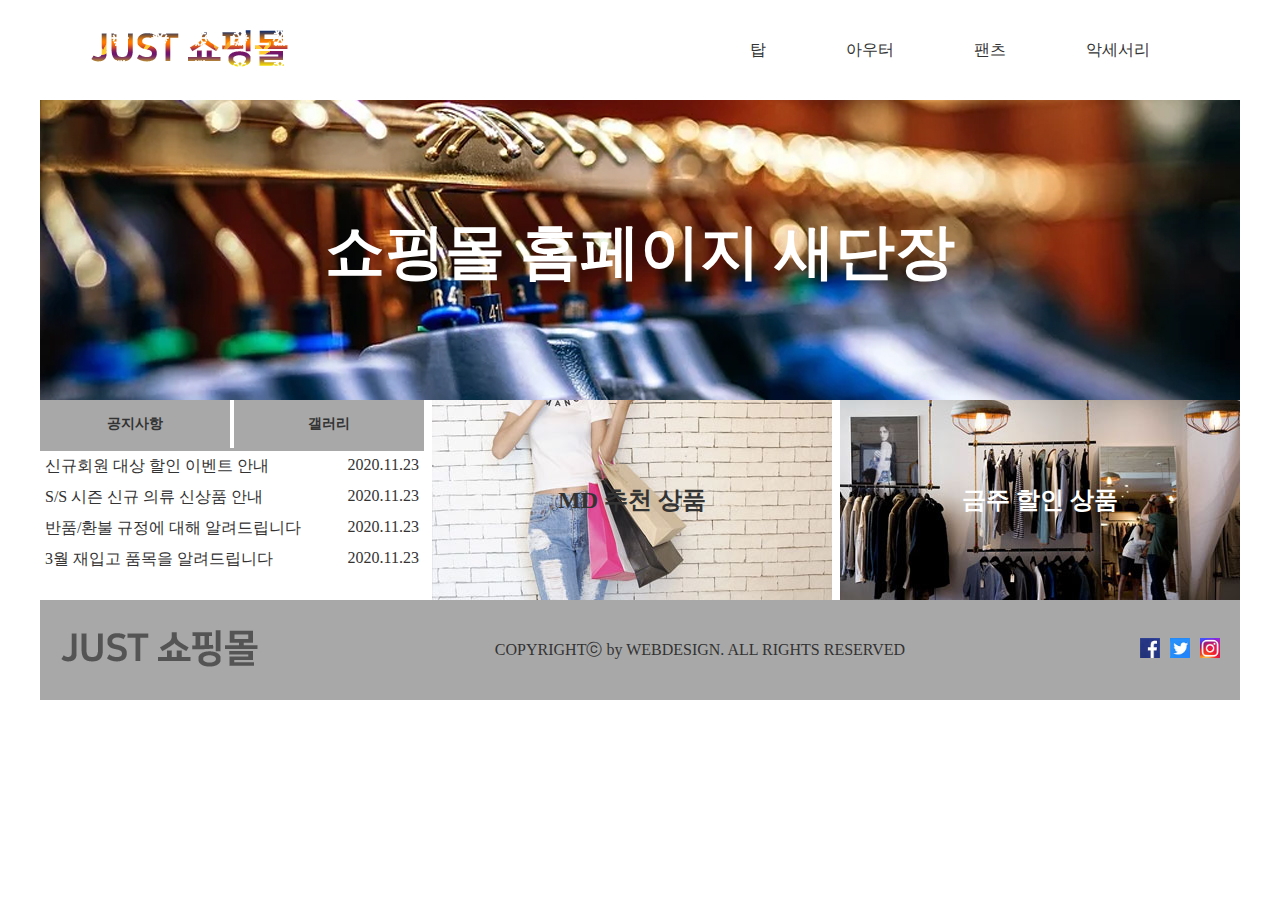
<file: 20231019 A-1/index.html>
<!DOCTYPE html>
<html lang="ko">
<head>
    <meta charset="UTF-8">
    <meta name="viewport" content="width=device-width, initial-scale=1.0">
    <title>just 쇼핑몰</title>
    <link rel="stylesheet" href="./css/style.css">
    <script src="./js/jquery-1.12.4.js"></script>
    <script src="./js/main.js"></script>
</head>

<body>
    <div class="wrap">
        <header class="header">
            <div class="logo"><a href="#"><img src="./images/logo.png" alt=""></a></div>
            <ul class="gnb">
                <li>
                    <a href="#">탑</a>
                    <ul>
                        <li><a href="#">블라우스</a></li>
                        <li><a href="#">티</a></li>
                        <li><a href="#">셔츠</a></li>
                        <li><a href="#">니트</a></li>
                    </ul>
                </li>
                <li>
                    <a href="#">아우터</a>
                    <ul>
                        <li><a href="#">자켓</a></li>
                        <li><a href="#">코트</a></li>
                        <li><a href="#">가디건</a></li>
                        <li><a href="#">머플러</a></li>
                    </ul>
                </li>
                <li>
                    <a href="#">팬츠</a>
                    <ul>
                        <li><a href="#">청바지</a></li>
                        <li><a href="#">짧은바지</a></li>
                        <li><a href="#">긴바지</a></li>
                        <li><a href="#">레깅스</a></li>
                    </ul>
                </li>
                <li>
                    <a href="#">악세서리</a>
                    <ul>
                        <li><a href="#">귀고리</a></li>
                        <li><a href="#">목걸이</a></li>
                        <li><a href="#">반지</a></li>
                        <li><a href="#">팔찌</a></li>
                    </ul>
                </li>
            </ul>
        </header>
        <!-- header -->

        <article class="slider">
            <div class="slides">
                <div class="slide">
                    <img src="./images/img1.jpg" alt="슬라이드1">
                    <p>쇼핑몰 홈페이지 새단장</p>
                </div>
                <div class="slide">
                    <img src="./images/img2.jpg" alt="슬라이드1">
                    <p>이달의 쇼핑 이벤트</p>
                </div>
                <div class="slide">
                    <img src="./images/img3.jpg" alt="슬라이드1">
                    <p> 장바구니 할인 이벤트</p>
                </div>
            </div>
        </article>
        <!-- article -->

        <main class="contents">
            <div class="content">
                <div class="board">
                    <div class="titles">
                        <h2>공지사항</h2>
                        <h2>갤러리</h2>
                    </div>
                    <div class="items">
                        <ul class="item1">
                            <li class="show_modal"><a href="#">신규회원 대상 할인 이벤트 안내<span>2020.11.23</span></a></li>
                            <li><a href="#">S/S 시즌 신규 의류 신상품 안내<span>2020.11.23</span></a></li>
                            <li><a href="#">반품/환불 규정에 대해 알려드립니다<span>2020.11.23</span></a></li>
                            <li><a href="#">3월 재입고 품목을 알려드립니다<span>2020.11.23</span></a></li>
                        </ul>
                        <ul class="item2">
                            <li><img src="./images/gallery 이미지/icon1.jpg" alt="갤러리 이미지1"></li>
                            <li><img src="./images/gallery 이미지/icon2.jpg" alt="갤러리 이미지2"></li>
                            <li><img src="./images/gallery 이미지/icon3.jpg" alt="갤러리 이미지3"></li>
                        </ul>
                    </div>
                </div>

                <div class="banner">
                    <img src="./images/배너 이미지/banner.jpg" alt="banner img">
                    <h2>MD 추천 상품</h2>
                </div>

                <div class="direct">
                    <img src="./images/바로가기 이미지/direct.jpg" alt="direct img">
                    <h2>금주 할인 상품</h2>
                </div>
               
            </div>
        </main>
        <!-- main -->

        <footer class="footer">
            <div class="f_logo"><a href="#"><img src="./images/footerLogo.png" alt="f_logo"></a></div>
            <p>COPYRIGHTⓒ by WEBDESIGN. ALL RIGHTS RESERVED</p>
            <ul class="sns">
                <li><a href="#"><img src="./images/sns1.jpg" alt="sns1"></a></li>
                <li><a href="#"><img src="./images/sns2.jpg" alt="sns2"></a></li>
                <li><a href="#"><img src="./images/sns3.jpg" alt="sns3"></a></li>
            </ul>
        </footer>
    </div>

    <div class="modal">
        <h2>신규회원 대상 이벤트 안내</h2>
        <p>즐거운 쇼핑 환경을 위해 항상 노력하는 JUST 쇼핑몰입니다. 고객님들께 한 단계 더 나아가 보답하는 ON쇼핑몰이 되고자신규회원 대상 10% 할인 이벤트를 실시하고 있습니다. 웹과 모바일에서 모두 이용 가능하며, 수준 높은 서비스를 위해 앞으로도 꾸준히 노력할 것을 약속드립니다.</p>
        <button class="close">닫기</button>
    </div>
</body>


</html>
</file>
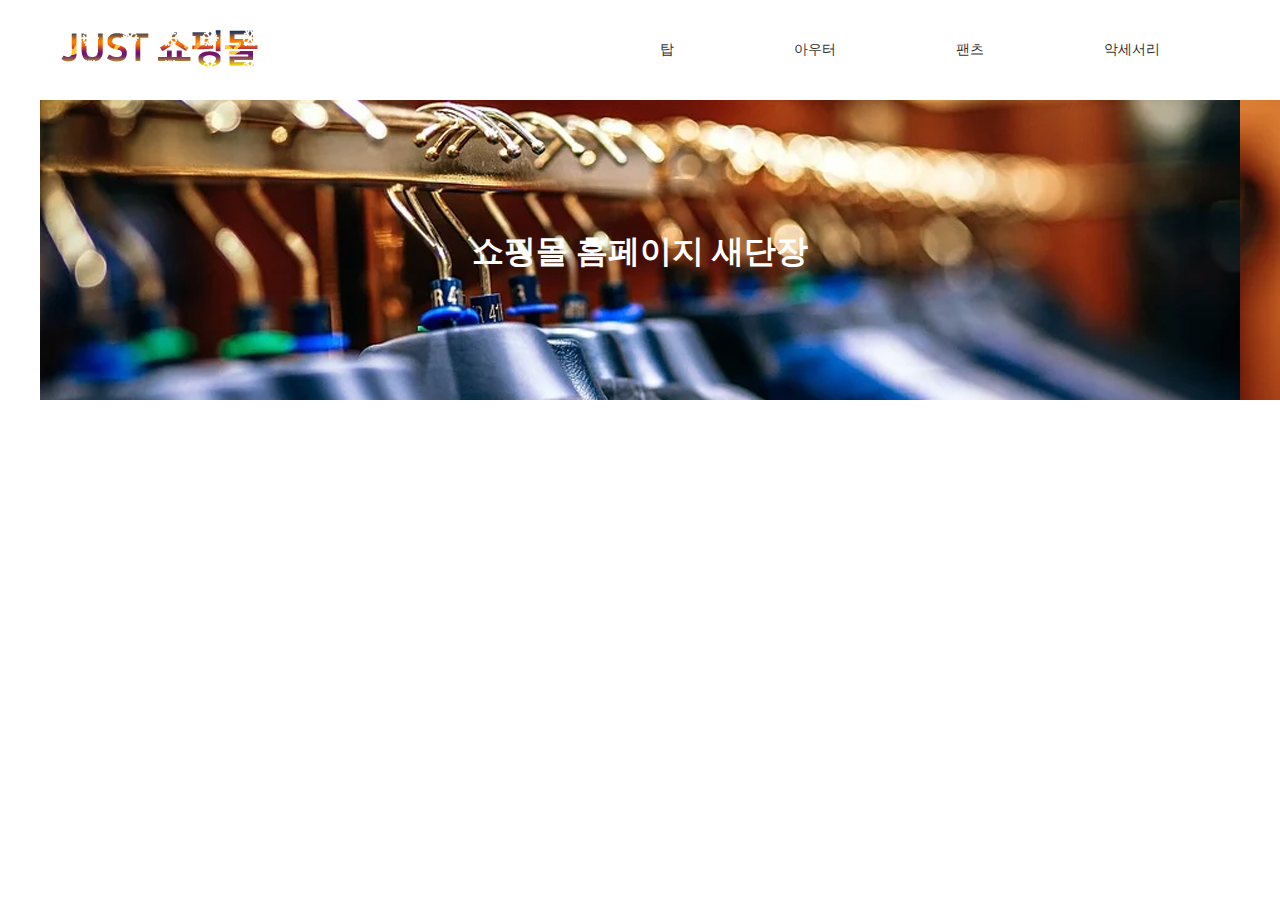
<file: 20231020 A-2/index.html>
<!DOCTYPE html>
<html lang="ko">
<head>
    <meta charset="UTF-8">
    <meta name="viewport" content="width=device-width, initial-scale=1.0">
    <title>Just 쇼핑몰</title>
    <link rel="stylesheet" href="./css/style.css">
    <script src="./js/jquery-1.12.4.js"></script>
    <script src="./js/main.js"></script>
</head>

<body>
    <div class="wrap">
        <header class="header">
            <div class="logo"><img src="./images/logo.png" alt="로고"></div>
            <ul class="gnb">
                <li>
                    <a href="#">탑</a>
                    <ul class="sub">
                        <li><a href="#">블라우스</a></li>
                        <li><a href="#">티</a></li>
                        <li><a href="#">셔츠</a></li>
                        <li><a href="#">니트</a></li>
                    </ul>
                </li>
                <li>
                    <a href="#">아우터</a>
                    <ul class="sub">
                        <li><a href="#">자켓</a></li>
                        <li><a href="#">코트</a></li>
                        <li><a href="#">가디건</a></li>
                        <li><a href="#">머플러</a></li>
                    </ul>
                </li>
                <li>
                    <a href="#">팬츠</a>
                    <ul class="sub">
                        <li><a href="#">청바지</a></li>
                        <li><a href="#">짧은바지</a></li>
                        <li><a href="#">긴바지</a></li>
                        <li><a href="#">레깅스</a></li>
                    </ul class="sub">
                </li>
                <li>
                    <a href="#">악세서리</a>
                    <ul class="sub">
                        <li><a href="#">귀고리</a></li>
                        <li><a href="#">목걸이</a></li>
                        <li><a href="#">반지</a></li>
                        <li><a href="#">팔찌</a></li>
                    </ul>
                </li>
            </ul>
        </header>
        <!-- header -->

        <article class="slider">
            <div class="slides">
                <div class="slide">
                    <img src="./images/img1.jpg" alt="슬라이드1">
                    <h2>쇼핑몰 홈페이지 새단장</h2>
                </div>

                <div class="slide">
                    <img src="./images/img2.jpg" alt="슬라이드2">
                    <h2>이달의 쇼핑 이벤트</h2>  
                </div>

                <div class="slide">
                    <img src="./images/img3.jpg" alt="슬라이드3">
                    <h2>장바구니 할인 이벤트</h2>
                </div>
            </div>
        </article>

        <main class="contents"></main>

        <footer class="footer"></footer>
    </div>
</body>
</html>
</file>
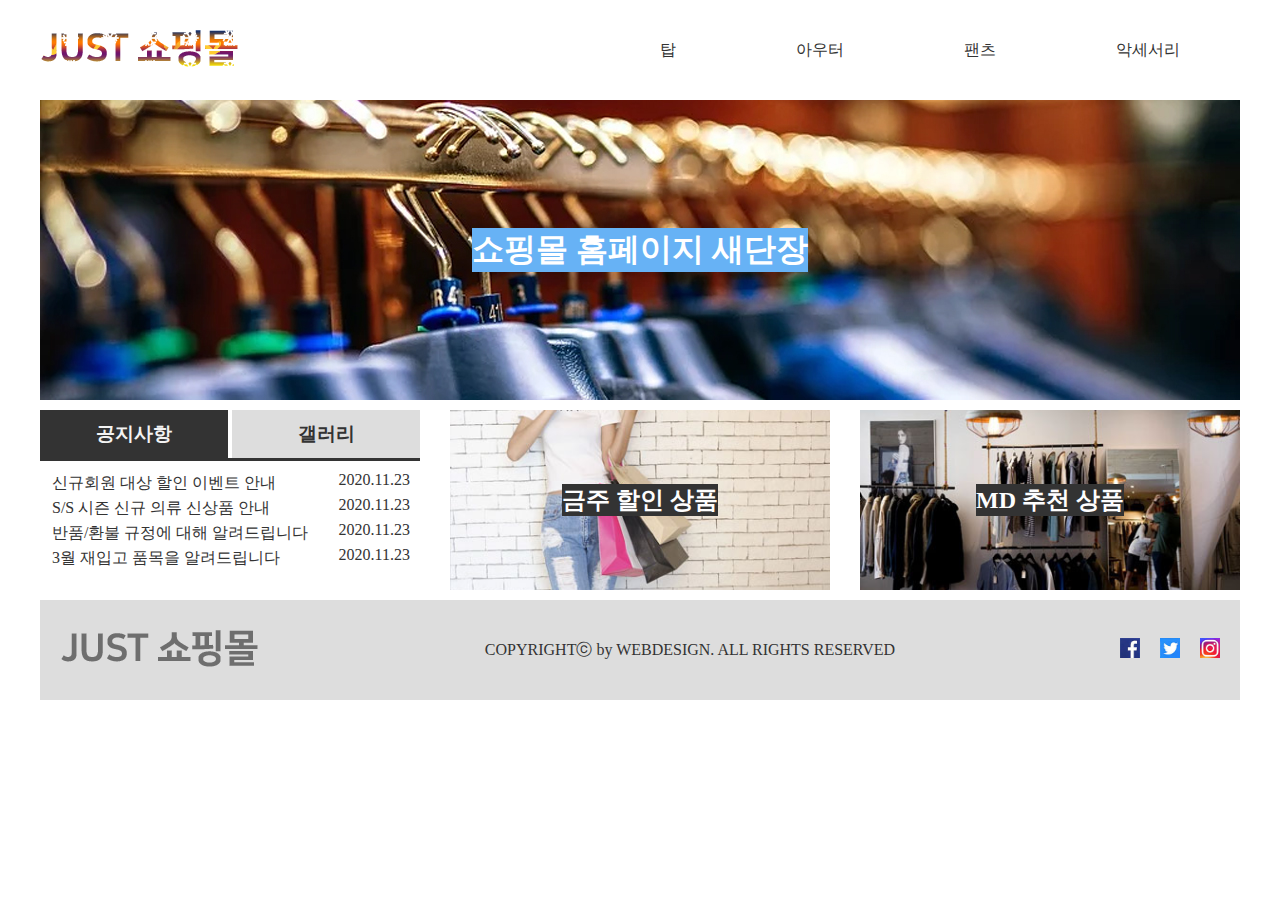
<file: 20231023 A-1/index.html>
<!DOCTYPE html>
<html lang="ko">
<head>
    <meta charset="UTF-8">
    <meta name="viewport" content="width=device-width, initial-scale=1.0">
    <title>Just 쇼핑몰_20231023</title>
    <link rel="stylesheet" href="./style.css">
    <script src="./js/jquery-1.12.4.js"></script>
    <script src="./js/main.js"></script>
</head>
<body>
    <div class="wrap">
        <header class="header">
            <div class="logo"><a href="#"><img src="./images/logo.png" alt="logo"></a></div>
            <ul class="gnb">
                <li>
                    <a href="#">탑</a>
                    <ul class="sub">
                        <li><a href="#">블라우스</a></li>
                        <li><a href="#">티</a></li>
                        <li><a href="#">셔츠</a></li>
                        <li><a href="#">니트</a></li>
                    </ul>
                </li>
                <li>
                    <a href="#">아우터</a>
                    <ul class="sub">
                        <li><a href="#">자켓</a></li>
                        <li><a href="#">코트</a></li>
                        <li><a href="#">가디건</a></li>
                        <li><a href="#">머플러</a></li>
                    </ul>
                </li>
                <li>
                    <a href="#">팬츠</a>
                    <ul class="sub"> 
                        <li><a href="#">청바지</a></li>
                        <li><a href="#">짧은바지</a></li>
                        <li><a href="#">긴바지</a></li>
                        <li><a href="#">레깅스</a></li>
                    </ul>
                </li>
                <li>
                    <a href="#">악세서리</a>
                    <ul class="sub">
                        <li><a href="#">귀고리</a></li>
                        <li><a href="#">목걸이</a></li>
                        <li><a href="#">반지</a></li>
                        <li><a href="#">팔찌</a></li>
                    </ul>
                </li>
            </ul>
        </header>
        <!-- header -->

        <article class="slider">
            <ul class="slides">
                <li class="slide">
                    <img src="./images/[Slide]/img1.jpg" alt="슬라이드1">
                    <p>쇼핑몰 홈페이지 새단장</p>
                </li>
                <li class="slide">
                    <img src="./images/[Slide]/img2.jpg" alt="슬라이드2">
                    <p>이달의 쇼핑 이벤트</p>
                </li>
                <li class="slide">
                    <img src="./images/[Slide]/img3.jpg" alt="슬라이드3">
                    <p>장바구니 할인 이벤트</p>
                </li>
            </ul>
        </article>
        <!-- slider -->

        <main class="contents">
            <div class="content">
                <div class="tab">
                    <div class="titles">
                        <h3 class="active">공지사항</h3>
                        <h3>갤러리</h3>
                    </div>
                    <ul class="item notice_list">
                        <li class="show_modal"><a href="#">신규회원 대상 할인 이벤트 안내</a><span>2020.11.23</span></li>
                        <li><a href="#">S/S 시즌 신규 의류 신상품 안내</a> <span>2020.11.23</span></li>
                        <li><a href="#">반품/환불 규정에 대해 알려드립니다</a>	<span>2020.11.23</span></li>
                        <li><a href="#">3월 재입고 품목을 알려드립니다</a> <span>2020.11.23</span></li>
                    </ul>
                    <ul class="item gellary_list">
                        <img src="./images/Contents/gallery 이미지/icon1.jpg" alt="갤러리 이미지1">
                        <img src="./images/Contents/gallery 이미지/icon2.jpg" alt="갤러리 이미지2">
                        <img src="./images/Contents/gallery 이미지/icon3.jpg" alt="갤러리 이미지3">
                    </ul>
                </div>

                <div class="banner">
                    <img src="./images/Contents/배너 이미지/banner.jpg" alt="banner img">
                    <h2>금주 할인 상품</h2>
                </div>

                <div class="direct">
                    <img src="./images/Contents/바로가기 이미지/direct.jpg" alt="direct img">
                    <h2>MD 추천 상품</h2>
                </div>
            </div>
        </main>
        <!-- contents -->

        <footer class="footer">
            <div class="logo"><img src="./images/Footer/footerLogo.png" alt="footer logo"></div>
            <p>COPYRIGHTⓒ by WEBDESIGN. ALL RIGHTS RESERVED</p>
            <ul class="sns">
                <li><a href="#"><img src="./images/Footer/sns1.jpg" alt="페이스북"></a></li>
                <li><a href="#"><img src="./images/Footer/sns2.jpg" alt="트위터"></a></li>
                <li><a href="#"><img src="./images/Footer/sns3.jpg" alt="인스타그램"></a></li>
            </ul>
        </footer>
        <!-- footer -->
    </div>
</body>

    <div class="modal">
        <h2>신규회원 대상 이벤트 안내</h2>
        <p>즐거운 쇼핑 환경을 위해 항상 노력하는 JUST 쇼핑몰입니다. 고객님들께 한 단계 더 나아가 보답하는 ON쇼핑몰이 되고자신규회원 대상 10% 할인 이벤트를 실시하고 있습니다. 웹과 모바일에서 모두 이용 가능하며, 수준 높은 서비스를 위해 앞으로도 꾸준히 노력할 것을 약속드립니다.</p>
        <button class="close">닫기</button>
    </div>
</html>
</file>
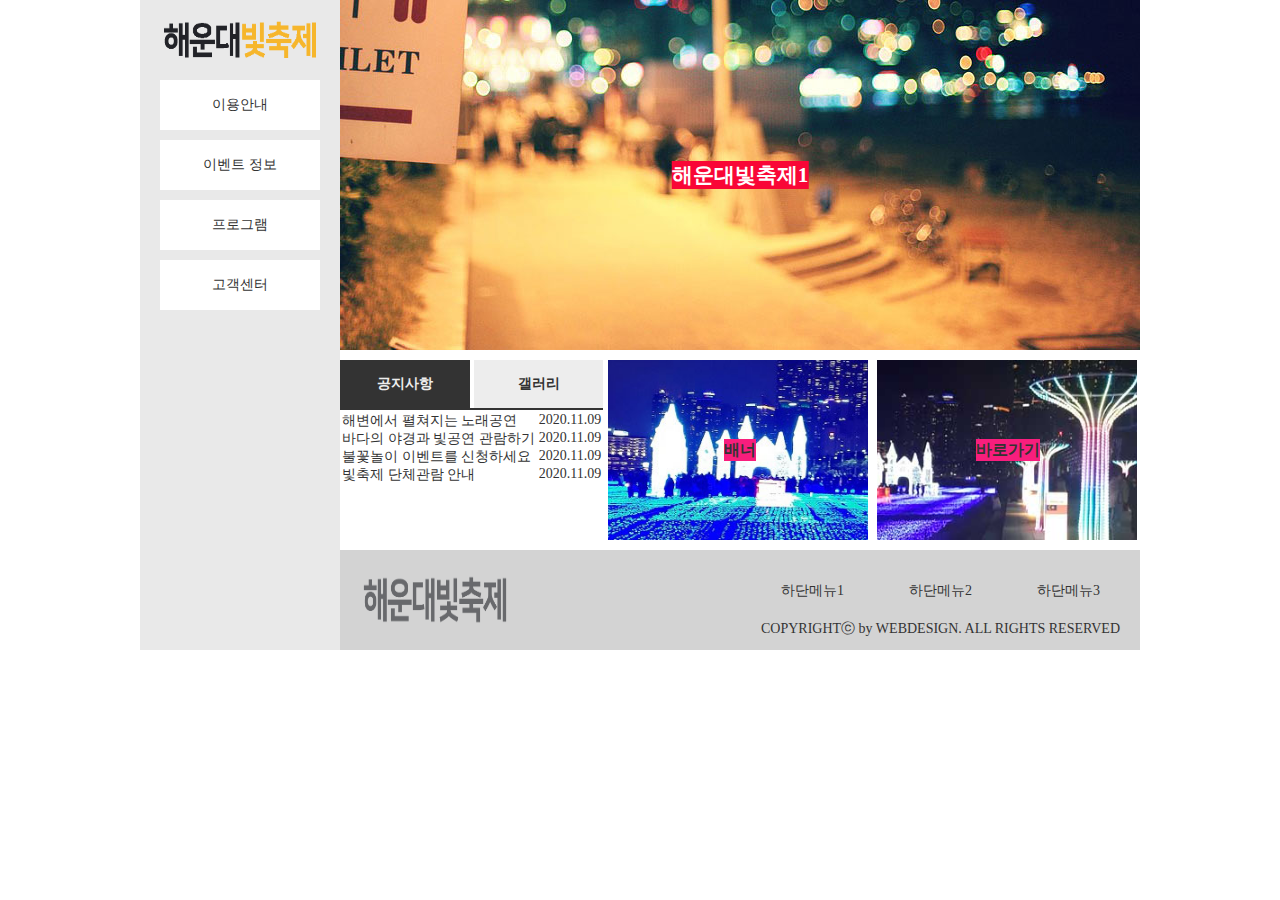
<file: 20231024 C-1/index.html>
<!DOCTYPE html>
<html lang="ko">
<head>
    <meta charset="UTF-8">
    <meta name="viewport" content="width=device-width, initial-scale=1.0">
    <title>해운대 빛축제</title>
    <link rel="stylesheet" href="./style.css">
    <script src="./js/jquery-1.12.3.js"></script>
    <script src="./js/main.js"></script>
</head>
<body>

    <div class="wrap">
        <aside class="aside">
            <div class="logo"><a href="#"><img src="./Header/logo.png" alt="logo"></a></div>
            <ul class="gnb">
                <li>
                    <a href="#">이용안내</a>
                        <ul>
                            <li><a href="">이용방법</a></li>
                            <li><a href="">이용시간</a></li>
                            <li><a href="">이용요금</a></li>
                        </ul>
                </li>
                <li>
                    <a href="#">이벤트 정보</a>
                    <ul>
                        <li><a href="">현장이벤트</a></li>
                        <li><a href="">온라인이벤트</a></li>
                        <li><a href="">이벤트예약</a></li>
                    </ul>
                </li>
                <li>
                    <a href="#">프로그램</a>
                    <ul>
                        <li><a href="">프로그램안내</a></li>
                        <li><a href="">온라인예약</a></li>
                        <li><a href="">단체예약상담</a></li>
                    </ul>
                </li>
                <li>
                    <a href="#">고객센터</a>
                    <ul>
                        <li><a href="">공지사항</a></li>
                        <li><a href="">자주묻는질문</a></li>
                        <li><a href="">자료실</a></li>
                    </ul>
                </li>
            </ul>
        </aside>
        <!-- aside -->

        <div class="wrap2">
            <article class="slider">
                <div class="slides">
                    <div class="slide">
                        <img src="./[Slide]/img1.jpg" alt="슬라이드1">
                        <h2>해운대빛축제1</h2>
                    </div>
                    <div class="slide">
                        <img src="./[Slide]/img2.jpg" alt="슬라이드2">
                        <h2>해운대빛축제2</h2>
                    </div>
                    <div class="slide">
                        <img src="./[Slide]/img3.jpg" alt="슬라이드3">
                        <h2>해운대빛축제3</h2>
                    </div>
                </div>
            </article>
            <!-- article -->

            <main class="contents">
                <div class="tab">
                    <div class="titles">
                        <h2 class="active">공지사항</h2>
                        <h2>갤러리</h2>
                    </div>
                    <div class="item notice_list">
                        <p class="show_modal"><a href="#">해변에서 펼쳐지는 노래공연</a><span>2020.11.09</span></p>
                        <p><a href="#">바다의 야경과 빛공연 관람하기</a><span>2020.11.09</span></p>
                        <p><a href="#">불꽃놀이 이벤트를 신청하세요</a><span>2020.11.09</span></p>
                        <p><a href="#">빛축제 단체관람 안내</a><span>2020.11.09</span></p>
                    </div>
                    <div class="item gellary_list">
                        <img src="./Contents/gallery 이미지/icon1.jpg" alt="갤러리1">
                        <img src="./Contents/gallery 이미지/icon2.jpg" alt="갤러리2">
                        <img src="./Contents/gallery 이미지/icon3.jpg" alt="갤러리3">
                    </div>
                </div>

                <div class="banner">
                    <img src="./Contents/배너 이미지/banner.jpg" alt="배너 이미지">
                    <h3>배너</h3>
                </div>

                <div class="direct">
                    <img src="./Contents/바로가기 이미지/direct.jpg" alt="바로가기 이미지">
                    <h3>바로가기</h3>
                </div>
                
            </main>
            <!-- contents -->

            <footer class="footer">              
                <div class="f_content">
                    <div class="f_logo"><img src="./Footer/footerLogo.png" alt="logo"></div>
                        <div class="sub">
                            <ul class="f_menu">
                                <li><a href="#">하단메뉴1</a></li>
                                <li><a href="#">하단메뉴2</a></li>
                                <li><a href="#">하단메뉴3</a></li>
                            </ul>
                            <p class="COPYRIGHTⓒ">COPYRIGHTⓒ by WEBDESIGN. ALL RIGHTS RESERVED</p>
                        </div>
                </div>
            </footer>
        </div>
    </div>
    </div>
</body>

<div class="modal">
    <h2>빛축제 단체관람 안내</h2>
    <p>빛축제의 모든 공연과 전시정보를 한눈에 볼 수 있습니다. 빛축제 관련 공연과 캘린더 배포, 자전거 투어 행사, 바다 야경 명소, 빛나는 해변의 다리 등 자연환경을 살린 아름다운 해변에서의 빛축제 정보를 안내해드립니다.</p>
    <button class="close">닫기</button>
</div>
</html>
</file>
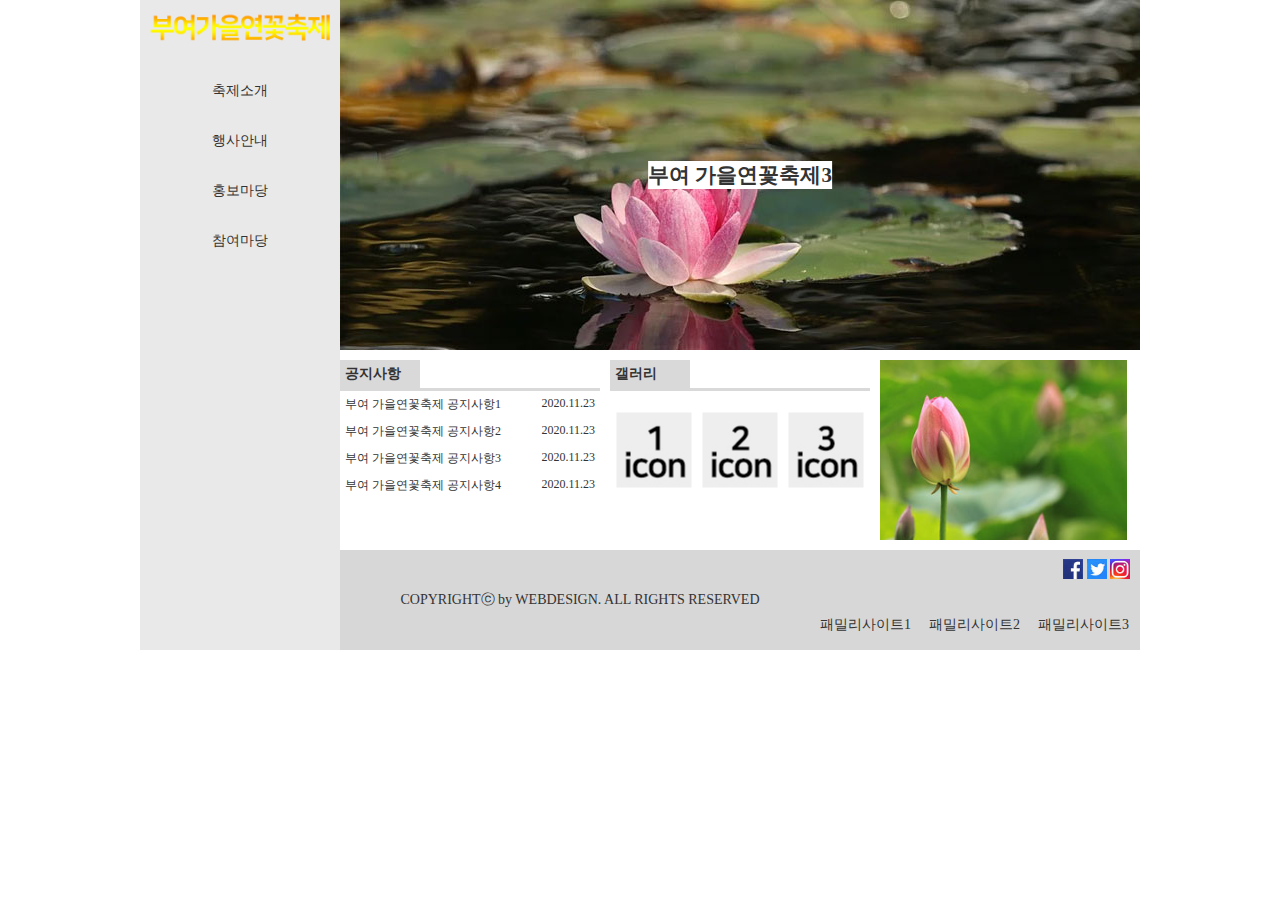
<file: 20231025 C-2/index.html>
<!DOCTYPE html>
<html lang="ko">
<head>
    <meta charset="UTF-8">
    <meta name="viewport" content="width=device-width, initial-scale=1.0">
    <link rel="stylesheet" href="./style.css">
    <script src="./js/jquery-1.12.3.js"></script>
    <script src="./js/main.js"></script>
    <title>Document</title>
</head>
<body>
    <div class="wrap">

        <div class="aside_L">
            <div class="logo"><a href="#"><img src="./Header/logo2.png" alt="logo"></a></div>
            <ul class="gnb">
                <li>
                    <a href="#">축제소개</a>
                    <ul>
                        <li><a href="#">초대의 글</a></li>
                        <li><a href="#">축제개요</a></li>
                        <li><a href="#">축제연혁</a></li>
                        <li><a href="#">오시는길</a></li>
                    </ul>
                </li>
                <li>
                    <a href="#">행사안내</a>
                    <ul>
                        <li><a href="#">셔틀버스안내</a></li>
                        <li><a href="#">행사안내</a></li>
                        <li><a href="#">행사일정</a></li>
                        <li><a href="#">소공연장</a></li>
                    </ul>
                </li>
                <li>
                    <a href="#">홍보마당</a>
                    <ul>
                        <li><a href="#">축제소식</a></li>
                        <li><a href="#">보도자료</a></li>
                        <li><a href="#">음식레시피</a></li>
                    </ul>
                </li>
                <li>
                    <a href="#">참여마당</a>
                    <ul>
                        <li><a href="#">참가후기</a></li>
                        <li><a href="#">연꽃갤러리</a></li>
                        <li><a href="#">포토갤러리</a></li>
                    </ul>
                </li>
            </ul>
        </div>

        <div class="aside_R">

            <div class="slider">
                <div class="slides">
                    <div class="slide">
                        <img src="./[Slide]/img1.jpg" alt="슬라이드1">
                        <h2>부여 가을연꽃축제1</h2>
                    </div>
                    <div class="slide">
                        <img src="./[Slide]/img2.jpg" alt="슬라이드2">
                        <h2>부여 가을연꽃축제2</h2>
                    </div>
                    <div class="slide">
                        <img src="./[Slide]/img3.jpg" alt="슬라이드3">
                        <h2>부여 가을연꽃축제3</h2>
                    </div>
                </div>
            </div>

            <div class="contents">
                <div class="board">
                    <div class="board_title">
                        <h3>공지사항</h3>
                    </div>
                    <div class="list">
                        <a href="#" class="show_modal">부여 가을연꽃축제 공지사항1	<span>2020.11.23</span></a>
                        <a href="#">부여 가을연꽃축제 공지사항2	<span>2020.11.23</span></a>
                        <a href="#">부여 가을연꽃축제 공지사항3	<span>2020.11.23</span></a>
                        <a href="#">부여 가을연꽃축제 공지사항4	<span>2020.11.23</span></a>
                    </div>
                </div>

                <div class="gellary">
                    <div class="gellary_title">
                        <h3>갤러리</h3>
                    </div>
                    <div class="gellary_list">
                        <img src="./Contents/gallery 이미지/icon1.jpg" alt="갤러리1">
                        <img src="./Contents/gallery 이미지/icon2.jpg" alt="갤러리2">
                        <img src="./Contents/gallery 이미지/icon3.jpg" alt="갤러리3">
                    </div>
                </div>

                <div class="direct"><img src="./Contents/바로가기 이미지/direct.jpg" alt="바로가기이미지"></div>

            </div>

            <div class="footer">
                <div class="copyright">COPYRIGHTⓒ by WEBDESIGN. ALL RIGHTS RESERVED</div>
                <div class="sub">
                    <ul class="sns">
                        <li><a href="#"><img src="./Footer/sns1.jpg" alt="페이스북"></a></li>
                        <li><a href="#"><img src="./Footer/sns2.jpg" alt="트위터"></a></li>
                        <li><a href="#"><img src="./Footer/sns3.jpg" alt="인스타그램"></a></li>
                    </ul>
                    <ul class="site">
                        <li><a href="#">패밀리사이트1</a></li>
                        <li><a href="#">패밀리사이트2</a></li>
                        <li><a href="#">패밀리사이트3</a></li>
                    </ul>
                </div>
            </div>
        </div>
    </div> 

    <div class="modal">
        <h2>부여 가을연꽃축제 공지사항</h2>
        <p>동해물과 백두산이 마르고 닳도록 하느님이 보우하사 우리나라만세.
            무궁화 삼천리 화려강 대한 사람 대한으로 길이 보전하세.
            남산 위에 저 소나무, 철갑을 두른 듯 바람서리 불변함은 우리 기상일세.</p>
        <button class="close">닫기</button>
    </div>
</body>
</html>
</file>
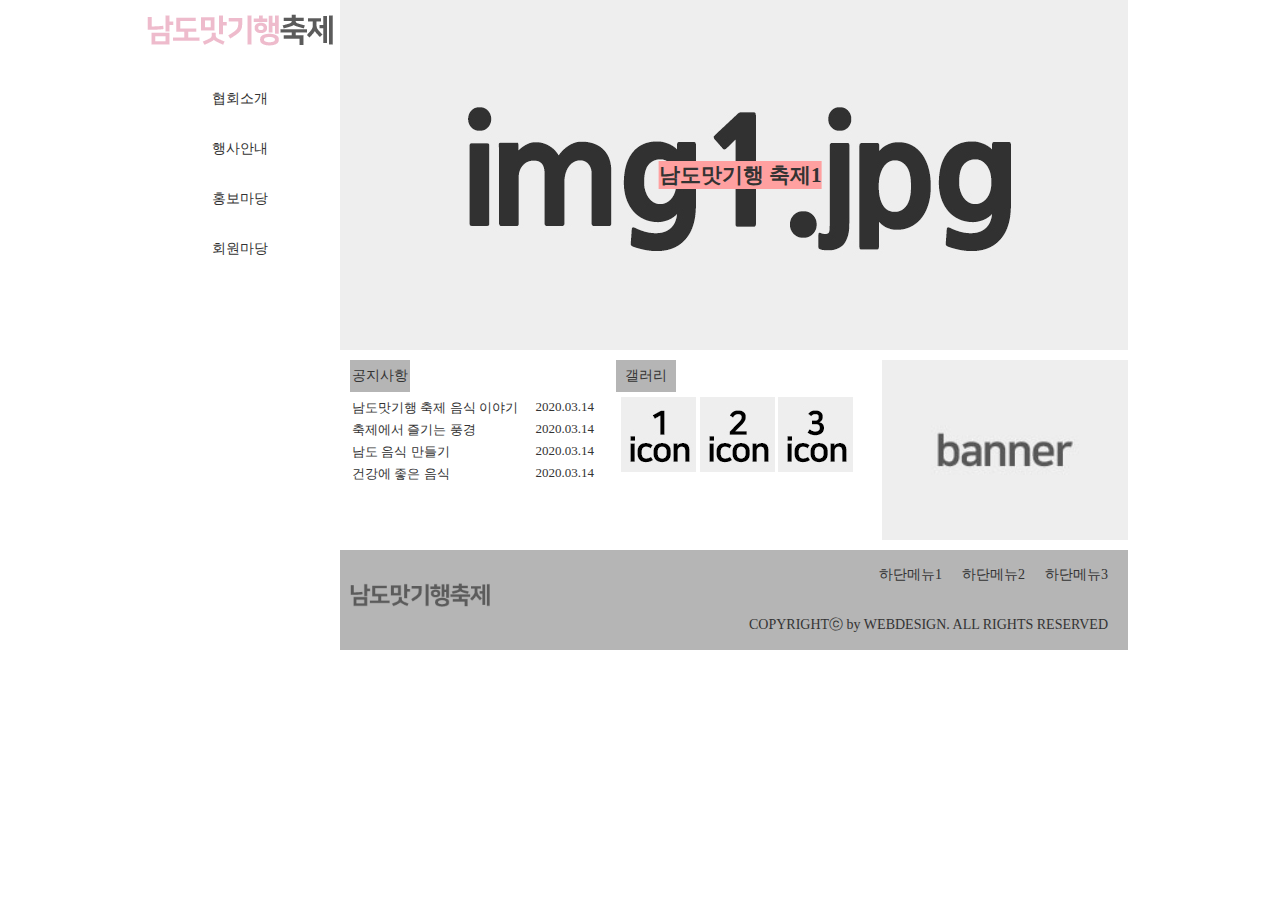
<file: 20231026 C-3/index.html>
<!DOCTYPE html>
<html lang="ko">
<head>
    <meta charset="UTF-8">
    <meta name="viewport" content="width=device-width, initial-scale=1.0">
    <title>Document</title>
    <link rel="stylesheet" href="./style.css">
    <script src="./jQuery 오픈소스 파일/jquery-1.12.3.js"></script>
    <script src="./jQuery 오픈소스 파일/main.js"></script>
</head>
<body>
    <div class="wrap">
        
        <div class="aside_L">

            <div class="logo"><a href="#"><img src="./Header/logo.png" alt="logo"></a></div>

            <ul class="nav">
                <li>
                    <a href="#">협회소개</a>
                    <ul>
                        <li><a href="#">인사말</a></li>
                        <li><a href="#">명인</a></li>
                        <li><a href="#">오시는길</a></li>
                    </ul>
                </li>
                <li>
                    <a href="#">행사안내</a>
                    <ul>
                        <li><a href="#">요리경연대회</a></li>
                        <li><a href="#">전시참가</a></li>
                        <li><a href="#">참가신청</a></li>
                    </ul>
                </li>
                <li>
                    <a href="#">홍보마당</a>
                    <ul>
                        <li><a href="#">축제소식</a></li>
                        <li><a href="#">보도자료</a></li>
                        <li><a href="#">레시피</a></li>
                    </ul>
                </li>
                <li>
                    <a href="#">회원마당</a>
                    <ul>
                        <li><a href="#">Q&A</a></li>
                        <li><a href="#">사진갤러리</a></li>
                        <li><a href="#">공지사항</a></li>
                    </ul>
                </li>
            </ul>
        </div>


        <div class="aside_R">
            <div class="slider">
                <div class="slides">
                        <div class="slide">
                            <img src="./[Slide]/img1.jpg" alt="슬라이드1">
                            <h2>남도맛기행 축제1</h2>
                        </div>
                        <div class="slide">
                            <img src="./[Slide]/img2.jpg" alt="슬라이드2">
                            <h2>남도맛기행 축제2</h2>
                        </div>
                        <div class="slide">
                            <img src="./[Slide]/img3.jpg" alt="슬라이드3">
                            <h2>남도맛기행 축제3</h2>
                        </div>
                </div>
            </div>

            <div class="contents">
                <div class="board">
                    <div class="tab">공지사항</div>
                    <ul class="list">
                        <li class="show_modal"><a href="#">남도맛기행 축제 음식 이야기	</a><span>2020.03.14</span></li>
                        <li><a href="#">축제에서 즐기는 풍경	</a><span>2020.03.14</span></li>
                        <li><a href="#">남도 음식 만들기</a><span>2020.03.14</span></li>
                        <li><a href="#">건강에 좋은 음식	</a><span>2020.03.14</span></li>
                    </ul>
                </div>

                <div class="gellary">
                    <div class="tab">갤러리</div>
                    <div class="images">
                        <img src="./Contents/gallery 이미지/icon1.jpg" alt="갤러리 1">
                        <img src="./Contents/gallery 이미지/icon2.jpg" alt="갤러리 2">
                        <img src="./Contents/gallery 이미지/icon3.jpg" alt="갤러리 3">
                    </div>
                    <div class="middle">
                    </div>
                </div>

                <div class="banner">
                    <img src="./Contents/배너 이미지/banner.jpg" alt="배너이미지">
                </div>

            </div>

            <div class="footer">
                <div class="f_logo">
                    <img src="./Footer/footerLogo.png" alt="footer logo">
                </div>
                <div class="f_content">
                    <ul class="f_menu">
                        <li><a href="#">하단메뉴1</a></li>
                        <li><a href="#">하단메뉴2</a></li>
                        <li><a href="#">하단메뉴3</a></li>
                    </ul>
                    <div class="copyright">COPYRIGHTⓒ by WEBDESIGN. ALL RIGHTS RESERVED</div>
                </div>
            </div>
        </div>

    </div>

    <div class="modal">
        <h2>남도맛기행 축제 음식 이야기</h2>
        <p>남도맛기행 축제의 모든 음식과 전시정보를 한눈에 볼 수 있습니다. 남도맛기행 축제 관련 공연과 캘린더 배포, 자전거 투어 행사, 야경 명소 등 자연환경을 살린 아름다운 남도에서의 축제 정보를 안내해드립니다.</p>
        <button class="close">닫기</button>
    </div>
    
</body>
</html>
</file>
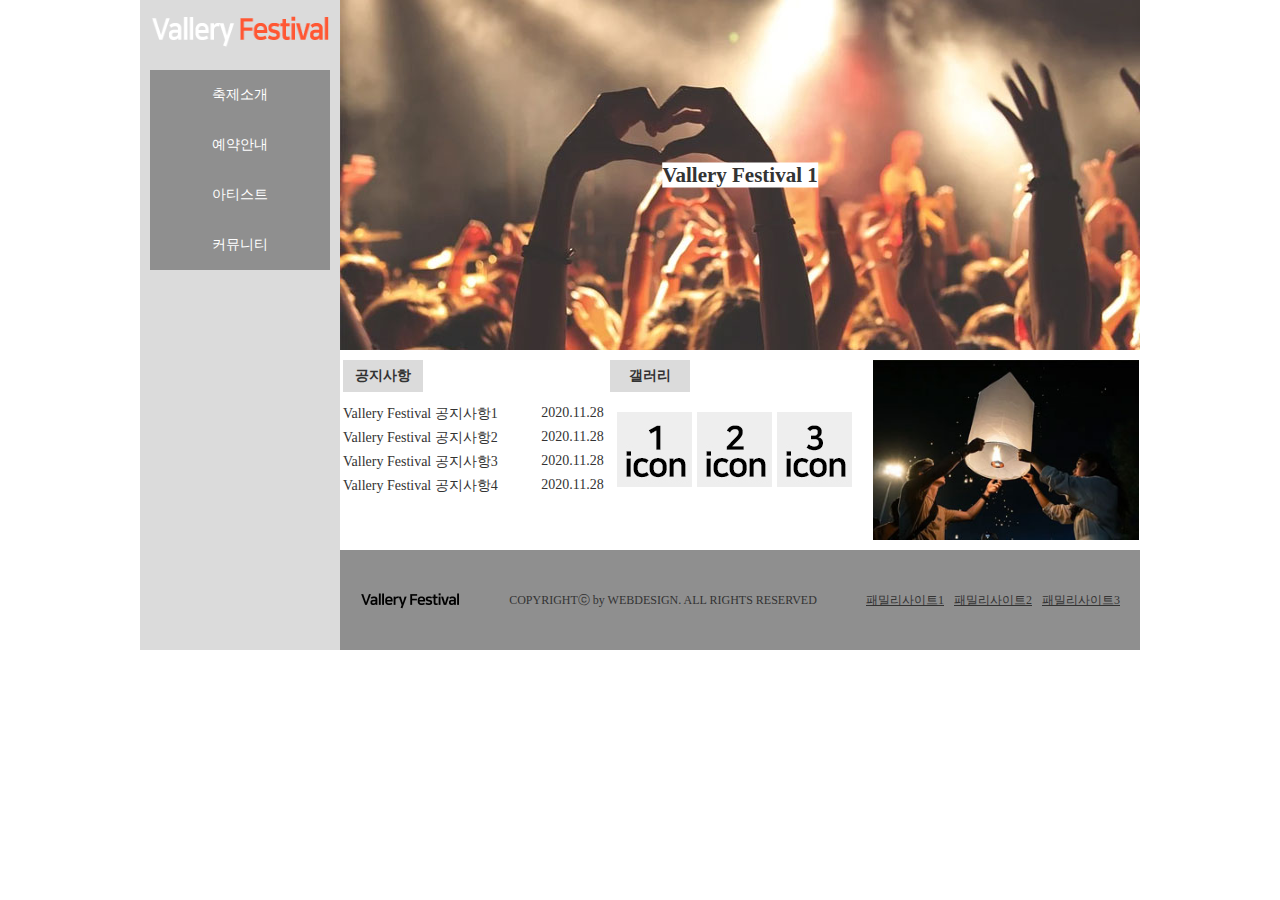
<file: 20231031 C-4/index.html>
<!DOCTYPE html>
<html lang="ko">
<head>
    <meta charset="UTF-8">
    <meta name="viewport" content="width=device-width, initial-scale=1.0">
    <title>Document</title>
    <link rel="stylesheet" href="./style.css">
    <script src="./js/jquery-1.12.3.js"></script>
    <script src="./js/main.js"></script>
</head>
<body>
    <div class="wrap">
        <div class="content1">
            <!-- header -->
            <div class="header">
                <div class="logo"><img src="./images/Header/logo.png" alt="logo"></div>
                <ul class="gnb">
                    <li>
                        <a href="#">축제소개</a>
                        <ul>
                            <li><a href="">Festival소개</a></li>
                            <li><a href="">행사장 안내</a></li>
                            <li><a href="">조직위원회</a></li>
                        </ul>
                    </li>

                    <li>
                        <a href="#">예약안내</a>
                        <ul>
                            <li><a href="#">예약하기</a></li>
                            <li><a href="#">예약확인/취소</a></li>
                            <li><a href="#">단체예약문의</a></li>
                        </ul>
                    </li>

                    <li>
                        <a href="#">아티스트</a>
                        <ul>
                            <li><a href="#">고릴라즈</a></li>
                            <li><a href="#">메이저 레이저</a></li>
                            <li><a href="#">아우스게인</a></li>
                            <li><a href="#">타임로드</a></li>
                        </ul>
                    </li>

                    <li>
                        <a href="#">커뮤니티</a>
                            <ul>
                                <li><a href="#">공지사항</a></li>
                                <li><a href="#">사진갤러리</a></li>
                                <li><a href="#">영상갤러리</a></li>
                            </ul>
                    </li>
                </ul>
            </div>
        </div>

        <div class="content2">

            <!-- slider -->
            <div class="slider">
                <div class="slides">
                    
                    <div class="slide">
                        <img src="./images/[Slide]/img1.jpg" alt="slide1">
                        <h2>Vallery Festival 1</h2>
                    </div>

                    <div class="slide">
                        <img src="./images/[Slide]/img2.jpg" alt="slide2">
                        <h2>Vallery Festival 2</h2>
                    </div>

                    <div class="slide">
                        <img src="./images/[Slide]/img3.jpg" alt="slide3">
                        <h2>Vallery Festival 3</h2>
                    </div>
                </div>
            </div>

            <!-- main -->
            <div class="main">
                <div class="notice">
                    <h3 class="title">공지사항</h3>
                    <ul class="list">
                        <li class="show_modal"><a href="#">Vallery Festival 공지사항1</a><span>2020.11.28</span></li>
                        <li><a href="#">Vallery Festival 공지사항2</a><span>2020.11.28</span></li>
                        <li><a href="#">Vallery Festival 공지사항3</a><span>2020.11.28</span></li>
                        <li><a href="#">Vallery Festival 공지사항4</a><span>2020.11.28</span></li>
                    </ul>
                </div>

                <div class="gellary">
                    <h3 class="title">갤러리</h3>
                    <ul>
                        <li><img src="./images/Contents/gallery 이미지/icon1.jpg" alt="갤러리1"></li>
                        <li><img src="./images/Contents/gallery 이미지/icon2.jpg" alt="갤러리2"></li>
                        <li><img src="./images/Contents/gallery 이미지/icon3.jpg" alt="갤러리3"></li>
                    </ul>
                </div>

                <div class="direct">
                  <img src="./images/Contents/바로가기 이미지/direct.jpg" alt="">
                </div>
            </div>

            <!-- footer -->
            <div class="footer">
                <div class="f_logo">
                    <a href="#"><img src="./images/Footer/footerLogo.png" alt="f_logo"></a>
                </div>

                <div class="copyright">
                    COPYRIGHTⓒ by WEBDESIGN. ALL RIGHTS RESERVED
                </div>

                <ul class="site">
                    <li><a href="#">패밀리사이트1</a></li>
                    <li><a href="#">패밀리사이트2</a></li>
                    <li><a href="#">패밀리사이트3</a></li>
                </ul>
            </div>
        </div>
    </div>

    <!-- modal -->
    <div class="modal">
        <h2>Vallery Festival 공지사항</h2>
        <p> 동해물과 백두산이 마르고 닳도록 하느님이 보우하사 우리나라만세.
            무궁화 삼천리 화려강 대한 사람 대한으로 길이 보전하세.
            남산 위에 저 소나무, 철갑을 두른 듯 바람서리 불변함은 우리 기상일세.
        </p>
        <button class="close">닫기</button>
    </div>
    
</body>
</html>
</file>
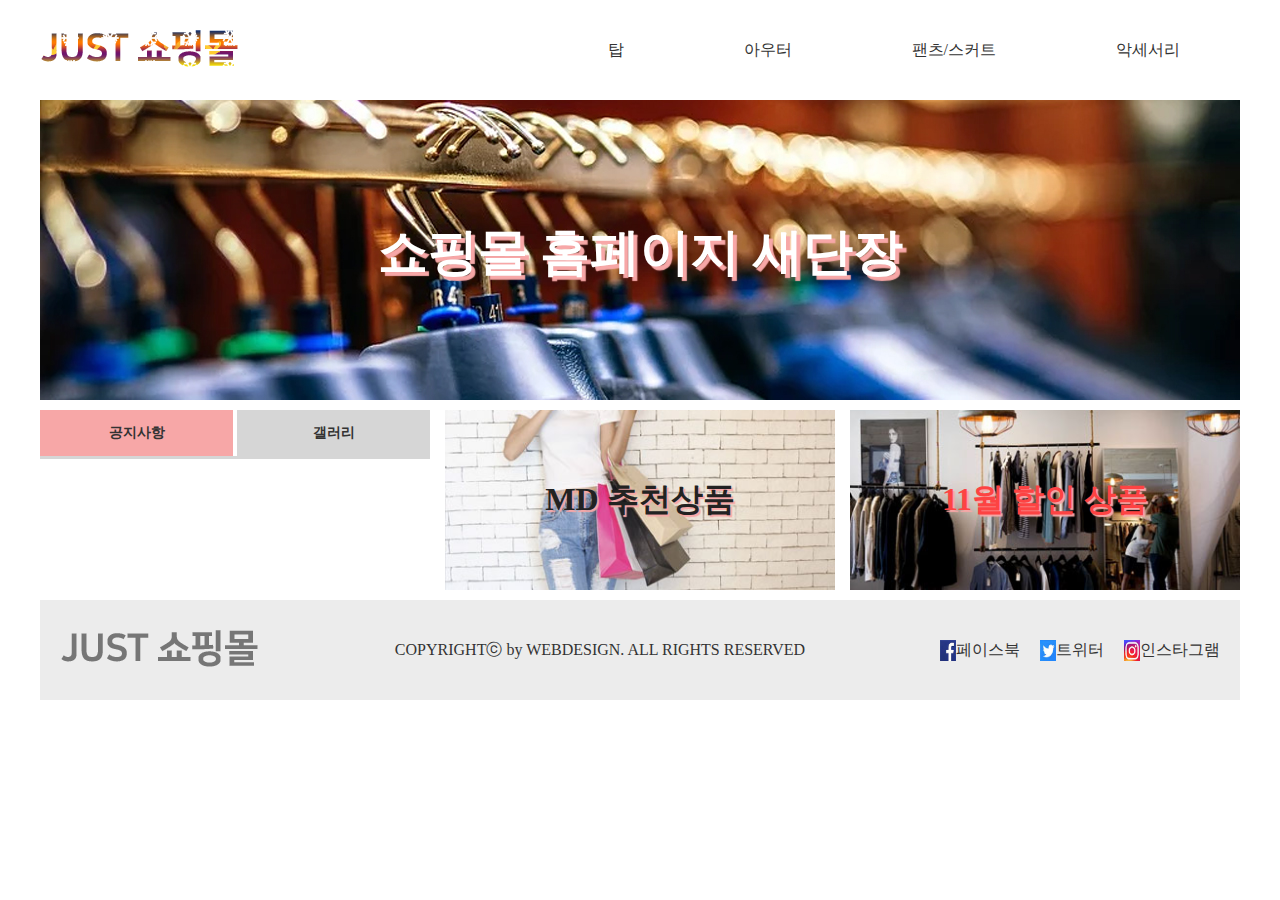
<file: A-1 copy 2/index.html>
<!DOCTYPE html>
<html lang="ko">
<head>
    <meta charset="UTF-8">
    <meta name="viewport" content="width=device-width, initial-scale=1.0">
    <title>Just 쇼핑몰</title>
    <link rel="stylesheet" href="./css/style.css">
    <script src="./js/jquery-1.12.4.js"></script>
    <script src="./js/script.js"></script>
</head>
<body>
    <div class="wrap">
        <header class="header">
            <div class="logo"><a href="#"><img src="./images/logo.png" alt="logo"></a></div>
            <ul class="gnb">                
                    <li>
                        <a href="#">탑</a>
                        <ul>
                            <li><a href="#">블라우스</a></li>
                            <li><a href="#">티</a></li>
                            <li><a href="#">셔츠</a></li>
                            <li><a href="#">니트</a></li>
                        </ul>
                    </li>
                    <li>
                        <a href="#">아우터</a>
                        <ul>
                            <li><a href="#">자켓</a></li>
                            <li><a href="#">점퍼</a></li>
                            <li><a href="#">코트</a></li>
                            <li><a href="#">머플러</a></li>
                        </ul>
                    </li>
                    <li>
                        <a href="#">팬츠/스커트</a>
                        <ul>
                            <li><a href="#">긴바지</a></li>
                            <li><a href="#">짧은바지</a></li>
                            <li><a href="#">스커트</a></li>
                            <li><a href="#">데님</a></li>
                        </ul>
                    </li>
                    <li>
                        <a href="#">악세서리</a>
                        <ul>
                            <li><a href="#">귀고리</a></li>
                            <li><a href="#">목걸이</a></li>
                            <li><a href="#">반지</a></li>
                            <li><a href="#">발찌</a></li>
                        </ul>
                    </li>
            </ul>
        </header>
        <!-- //header -->

        <article class="slider">
            <div class="slides">
                <div class="slide">
                    <img src="./images/img1.jpg" alt="슬라이드1">
                    <p>쇼핑몰 홈페이지 새단장</p>
                </div>
                <div class="slide">
                    <img src="./images/img2.jpg" alt="슬라이드2">
                    <p>이달의 쇼핑 이벤트</p>
                </div>
                <div class="slide">
                    <img src="./images/img3.jpg" alt="슬라이드3">
                    <p>장바구니 할인 이벤트</p>
                </div>
            </div>
        </article>
        <!-- article -->

        <main class="contents">

            <div class="board">

                <div class="titles">
                    <h2 class="active"><a href="#">공지사항</a></h2>
                    <h2><a href="#">갤러리</a></h2>
                </div>

                <div class="items">
                    <ul class="item1">
                        <li>
                            <a href="#">
                                <p class="show_modal">신규회원 대상 할인 이벤트 안내</p>
                                <span>2020.11.23</span> 
                            </a>
                        </li>
                        <li>
                            <a href="#">
                                <p>S/S 시즌 신규 의류 신상품 안내</p>	
                                <span>2020.11.23</span>
                            </a>
                        </li>
                        <li>
                            <a href="#">
                                <p>반품/환불 규정에 대해 알려드립니다</p> 
                                <span>2020.11.23</span>
                             </a>
                         </li>
                        <li>
                            <a href="#">
                                <p>3월 재입고 품목을 알려드립니다</p>
                                <span>2020.11.23</span>
                            </a>
                        </li>
                    </ul>

                    <ul class="item2">
                       <li><img src="./images/gallery 이미지/icon1.jpg" alt="갤러리1"></li>
                       <li><img src="./images/gallery 이미지/icon2.jpg" alt="갤러리2"></li>
                       <li><img src="./images/gallery 이미지/icon3.jpg" alt="갤러리3"></li>
                    </ul>
                </div>
            </div>

            <div class="banner">
                <img src="./images/배너 이미지/banner.jpg" alt="배너">
                <h2>MD 추천상품</h2>
            </div>

            <div class="direct">
                <a href="#">
                    <img src="./images/바로가기 이미지/direct.jpg" alt="바로가기 이미지">
                    <h2>11월 할인 상품</h2>
                </a>
            </div>
        </main>

        <footer class="footer">
            <div class="F-logo"><a href="#"><img src="./images/footerLogo.png" alt="f-logo"></a></div>
            <p>COPYRIGHTⓒ by WEBDESIGN. ALL RIGHTS RESERVED</p>
            <ul class="sns">
                <li><a href="#"><img src="./images/sns1.jpg" alt="페이스북 바로가기">페이스북</a></li>
                <li><a href="#"><img src="./images/sns2.jpg" alt="트위터 바로가기">트위터</a></li>
                <li><a href="#"><img src="./images/sns3.jpg" alt="인스타그램 바로가기">인스타그램</a></li>
            </ul>
        </footer>
    </div>

    <div class="modal">
        <h2>신규회원 대상 이벤트 안내</h2>
        <p>즐거운 쇼핑 환경을 위해 항상 노력하는 JUST 쇼핑몰입니다. 고객님들께 한 단계 더 나아가 보답하는 ON쇼핑몰이 되고자신규회원 대상 10% 할인 이벤트를 실시하고 있습니다. 웹과 모바일에서 모두 이용 가능하며, 수준 높은 서비스를 위해 앞으로도 꾸준히 노력할 것을 약속드립니다.</p>
        <button class="close_modal">닫기</button>
    </div>

</body>
</html>
</file>
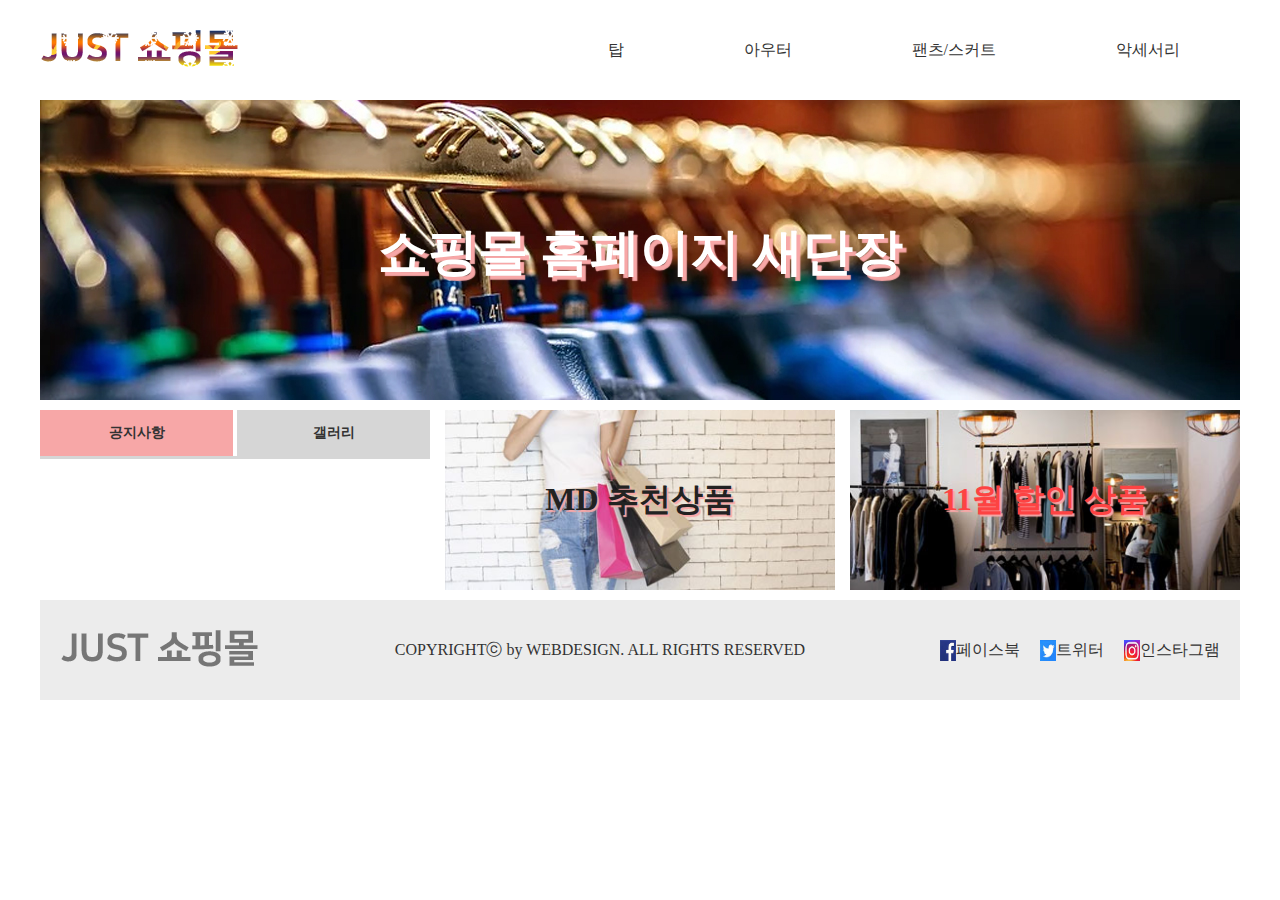
<file: A-1 copy/index.html>
<!DOCTYPE html>
<html lang="ko">
<head>
    <meta charset="UTF-8">
    <meta name="viewport" content="width=device-width, initial-scale=1.0">
    <title>Just 쇼핑몰</title>
    <link rel="stylesheet" href="./css/style.css">
    <script src="./js/script.js"></script>
</head>
<body>
    <div class="wrap">
        <header class="header">
            <div class="logo"><a href="#"><img src="./images/logo.png" alt="logo"></a></div>
            <ul class="gnb">                
                    <li>
                        <a href="#">탑</a>
                        <ul>
                            <li><a href="#">블라우스</a></li>
                            <li><a href="#">티</a></li>
                            <li><a href="#">셔츠</a></li>
                            <li><a href="#">니트</a></li>
                        </ul>
                    </li>
                    <li>
                        <a href="#">아우터</a>
                        <ul>
                            <li><a href="#">자켓</a></li>
                            <li><a href="#">점퍼</a></li>
                            <li><a href="#">코트</a></li>
                            <li><a href="#">머플러</a></li>
                        </ul>
                    </li>
                    <li>
                        <a href="#">팬츠/스커트</a>
                        <ul>
                            <li><a href="#">긴바지</a></li>
                            <li><a href="#">짧은바지</a></li>
                            <li><a href="#">스커트</a></li>
                            <li><a href="#">데님</a></li>
                        </ul>
                    </li>
                    <li>
                        <a href="#">악세서리</a>
                        <ul>
                            <li><a href="#">귀고리</a></li>
                            <li><a href="#">목걸이</a></li>
                            <li><a href="#">반지</a></li>
                            <li><a href="#">발찌</a></li>
                        </ul>
                    </li>
            </ul>
        </header>
        <!-- //header -->

        <article class="slider">
            <div class="slides">
                <div class="slide">
                    <img src="./images/img1.jpg" alt="슬라이드1">
                    <p>쇼핑몰 홈페이지 새단장</p>
                </div>
                <div class="slide">
                    <img src="./images/img2.jpg" alt="슬라이드2">
                    <p>이달의 쇼핑 이벤트</p>
                </div>
                <div class="slide">
                    <img src="./images/img3.jpg" alt="슬라이드3">
                    <p>장바구니 할인 이벤트</p>
                </div>
            </div>
        </article>
        <!-- article -->

        <main class="contents">

            <div class="board">

                <div class="titles">
                    <h2 class="active"><a href="#">공지사항</a></h2>
                    <h2><a href="#">갤러리</a></h2>
                </div>

                <div class="items">
                    <ul class="item1">
                        <li>
                            <a href="#">
                                <p class="show_modal">신규회원 대상 할인 이벤트 안내</p>
                                <span>2020.11.23</span> 
                            </a>
                        </li>
                        <li>
                            <a href="#">
                                <p>S/S 시즌 신규 의류 신상품 안내</p>	
                                <span>2020.11.23</span>
                            </a>
                        </li>
                        <li>
                            <a href="#">
                                <p>반품/환불 규정에 대해 알려드립니다</p> 
                                <span>2020.11.23</span>
                             </a>
                         </li>
                        <li>
                            <a href="#">
                                <p>3월 재입고 품목을 알려드립니다</p>
                                <span>2020.11.23</span>
                            </a>
                        </li>
                    </ul>

                    <ul class="item2">
                       <li><img src="./images/gallery 이미지/icon1.jpg" alt="갤러리1"></li>
                       <li><img src="./images/gallery 이미지/icon2.jpg" alt="갤러리2"></li>
                       <li><img src="./images/gallery 이미지/icon3.jpg" alt="갤러리3"></li>
                    </ul>
                </div>
            </div>

            <div class="banner">
                <img src="./images/배너 이미지/banner.jpg" alt="배너">
                <h2>MD 추천상품</h2>
            </div>

            <div class="direct">
                <a href="#">
                    <img src="./images/바로가기 이미지/direct.jpg" alt="바로가기 이미지">
                    <h2>11월 할인 상품</h2>
                </a>
            </div>
        </main>

        <footer class="footer">
            <div class="F-logo"><a href="#"><img src="./images/footerLogo.png" alt="f-logo"></a></div>
            <p>COPYRIGHTⓒ by WEBDESIGN. ALL RIGHTS RESERVED</p>
            <ul class="sns">
                <li><a href="#"><img src="./images/sns1.jpg" alt="페이스북 바로가기">페이스북</a></li>
                <li><a href="#"><img src="./images/sns2.jpg" alt="트위터 바로가기">트위터</a></li>
                <li><a href="#"><img src="./images/sns3.jpg" alt="인스타그램 바로가기">인스타그램</a></li>
            </ul>
        </footer>
    </div>

    <div class="modal">
        <h2>신규회원 대상 이벤트 안내</h2>
        <p>즐거운 쇼핑 환경을 위해 항상 노력하는 JUST 쇼핑몰입니다. 고객님들께 한 단계 더 나아가 보답하는 ON쇼핑몰이 되고자신규회원 대상 10% 할인 이벤트를 실시하고 있습니다. 웹과 모바일에서 모두 이용 가능하며, 수준 높은 서비스를 위해 앞으로도 꾸준히 노력할 것을 약속드립니다.</p>
        <button class="close_modal">닫기</button>
    </div>

</body>
</html>
</file>
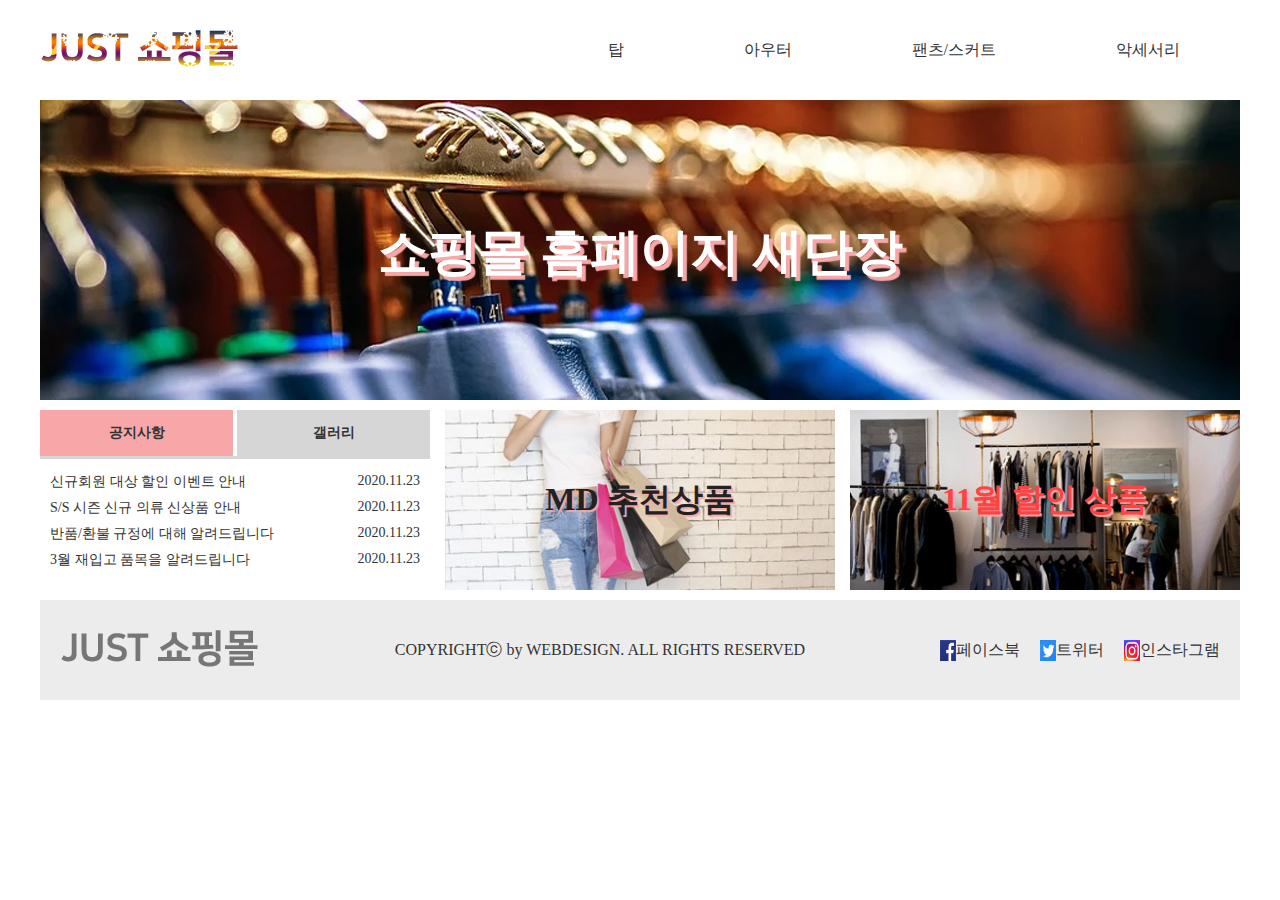
<file: A-2/index.html>
<!DOCTYPE html>
<html lang="ko">
<head>
    <meta charset="UTF-8">
    <meta name="viewport" content="width=device-width, initial-scale=1.0">
    <title>Just 쇼핑몰</title>
    <link rel="stylesheet" href="./css/style.css">
    <script src="./js/jquery-1.12.4.js"></script>
    <script src="./js/script.js"></script>

</head>
<body>
    <div class="wrap">
        <header class="header">
            <div class="logo"><a href="#"><img src="./images/logo.png" alt="logo"></a></div>
            <ul class="gnb">                
                    <li>
                        <a href="#">탑</a>
                        <ul>
                            <li><a href="#">블라우스</a></li>
                            <li><a href="#">티</a></li>
                            <li><a href="#">셔츠</a></li>
                            <li><a href="#">니트</a></li>
                        </ul>
                    </li>
                    <li>
                        <a href="#">아우터</a>
                        <ul>
                            <li><a href="#">자켓</a></li>
                            <li><a href="#">점퍼</a></li>
                            <li><a href="#">코트</a></li>
                            <li><a href="#">머플러</a></li>
                        </ul>
                    </li>
                    <li>
                        <a href="#">팬츠/스커트</a>
                        <ul>
                            <li><a href="#">긴바지</a></li>
                            <li><a href="#">짧은바지</a></li>
                            <li><a href="#">스커트</a></li>
                            <li><a href="#">데님</a></li>
                        </ul>
                    </li>
                    <li>
                        <a href="#">악세서리</a>
                        <ul>
                            <li><a href="#">귀고리</a></li>
                            <li><a href="#">목걸이</a></li>
                            <li><a href="#">반지</a></li>
                            <li><a href="#">발찌</a></li>
                        </ul>
                    </li>
            </ul>
        </header>
        <!-- //header -->

        <article class="slider">
            <div class="slides">
                <div class="slide">
                    <img src="./images/img1.jpg" alt="슬라이드1">
                    <p>쇼핑몰 홈페이지 새단장</p>
                </div>
                <div class="slide">
                    <img src="./images/img2.jpg" alt="슬라이드2">
                    <p>이달의 쇼핑 이벤트</p>
                </div>
                <div class="slide">
                    <img src="./images/img3.jpg" alt="슬라이드3">
                    <p>장바구니 할인 이벤트</p>
                </div>
            </div>
        </article>
        <!-- article -->

        <main class="contents">

            <div class="board">

                <div class="titles">
                    <h2 class="active"><a href="#">공지사항</a></h2>
                    <h2><a href="#">갤러리</a></h2>
                </div>

                <div class="items">
                    <ul class="item1">
                        <li>
                            <a href="#">
                                <p class="show_modal">신규회원 대상 할인 이벤트 안내</p>
                                <span>2020.11.23</span> 
                            </a>
                        </li>
                        <li>
                            <a href="#">
                                <p>S/S 시즌 신규 의류 신상품 안내</p>	
                                <span>2020.11.23</span>
                            </a>
                        </li>
                        <li>
                            <a href="#">
                                <p>반품/환불 규정에 대해 알려드립니다</p> 
                                <span>2020.11.23</span>
                             </a>
                         </li>
                        <li>
                            <a href="#">
                                <p>3월 재입고 품목을 알려드립니다</p>
                                <span>2020.11.23</span>
                            </a>
                        </li>
                    </ul>

                    <ul class="item2">
                       <li><img src="./images/gallery 이미지/icon1.jpg" alt="갤러리1"></li>
                       <li><img src="./images/gallery 이미지/icon2.jpg" alt="갤러리2"></li>
                       <li><img src="./images/gallery 이미지/icon3.jpg" alt="갤러리3"></li>
                    </ul>
                </div>
            </div>

            <div class="banner">
                <img src="./images/배너 이미지/banner.jpg" alt="배너">
                <h2>MD 추천상품</h2>
            </div>

            <div class="direct">
                <a href="#">
                    <img src="./images/바로가기 이미지/direct.jpg" alt="바로가기 이미지">
                    <h2>11월 할인 상품</h2>
                </a>
            </div>
        </main>

        <footer class="footer">
            <div class="F-logo"><a href="#"><img src="./images/footerLogo.png" alt="f-logo"></a></div>
            <p>COPYRIGHTⓒ by WEBDESIGN. ALL RIGHTS RESERVED</p>
            <ul class="sns">
                <li><a href="#"><img src="./images/sns1.jpg" alt="페이스북 바로가기">페이스북</a></li>
                <li><a href="#"><img src="./images/sns2.jpg" alt="트위터 바로가기">트위터</a></li>
                <li><a href="#"><img src="./images/sns3.jpg" alt="인스타그램 바로가기">인스타그램</a></li>
            </ul>
        </footer>
    </div>

    <div class="modal">
        <h2>신규회원 대상 이벤트 안내</h2>
        <p>즐거운 쇼핑 환경을 위해 항상 노력하는 JUST 쇼핑몰입니다. 고객님들께 한 단계 더 나아가 보답하는 ON쇼핑몰이 되고자신규회원 대상 10% 할인 이벤트를 실시하고 있습니다. 웹과 모바일에서 모두 이용 가능하며, 수준 높은 서비스를 위해 앞으로도 꾸준히 노력할 것을 약속드립니다.</p>
        <button class="close_modal">닫기</button>
    </div>

</body>
</html>
</file>
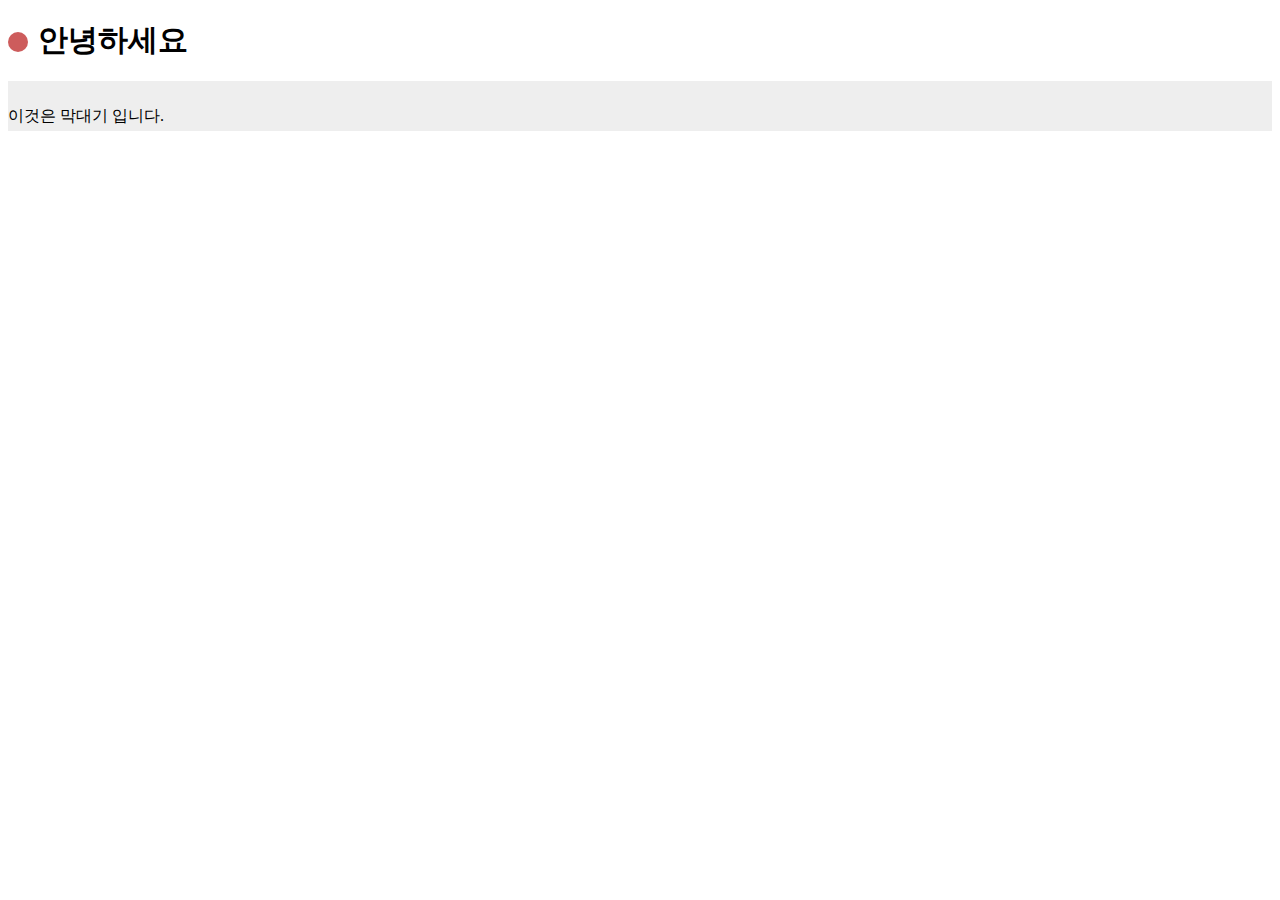
<file: A-1 copy/test.html>
<!DOCTYPE html>
<html lang="ko">
<head>
    <meta charset="UTF-8">
    <meta name="viewport" content="width=device-width, initial-scale=1.0">
    <title>Document</title>
    <link rel="stylesheet" href="./css/test.css">
    <script src="./js/jquery-1.12.4.js"></script>
</head>
<body>
    <h1 class="title">안녕하세요</h1>

    <div class="bar">이것은 막대기 입니다.</div>
</body>

<script>
    $('.bar').hover(
        function(){
           $(this).addClass('active')
        },
        function(){
            $(this).removeClass('active')
        }
    )
</script>
</html>
</file>
<file: 20231019 A-1/css/style.css>
*{
    padding: 0;
    margin: 0;
    box-sizing: border-box;
}

ul{
    list-style: none;
}

a{
    text-decoration: none;
    color: inherit;
}

body{
    background-color: #fff;
    color: #333;
}

.wrap{
    width: 1200px;
    margin: 0 auto;
}

/* header */
.header{
    display: flex;
    align-items: center;
    justify-content: space-between;
    padding: 0 50px;
    position: relative;
    z-index: 1;
}

.gnb{
    display: flex;
}

.gnb>li{
    position: relative;
}

.gnb>li>a{
    display: block;
    height: 100px;
    line-height: 100px;
    text-align: center;
    padding: 0 40px;
}

.gnb>li>a:hover{
    color: orangered;
}

.gnb ul{
    display: none;
    position: absolute;
    top: 100px;
    left: 0;
    width: 100%;
    background-color: aliceblue;
}

.gnb ul li{
    width: 100%;
    padding: 20px 5px; 
}

.gnb ul li a{
    display: block;
    text-align: center;  
}

.gnb ul li:hover{
    background-color: #5a5a5a;
    color: #fff;
}

/* slider */
.slider{
    position: relative;
    height: 300px;
    overflow: hidden;
}

.slides{
    display: flex;
    position: absolute;
    top: 0;
    left: 0;
    /* flex-direction: column; */

}

.slide{
    position: relative;
}

.slide p{
    display: block;
    width: 100%;
    text-align: center;
    position: absolute;
    top: 50%;
    left: 50%;
    transform: translate(-50%,-50%);
    font-size: 60px;
    font-weight: bold;
    color: white;
}

/* contents */
.contents{}


.content{
    display: flex;
    gap: 8px;
}

.board{}

.titles{
    display: flex;
    flex: 1;
    gap: 4px;
    border-bottom: 3px solid #a8a8a8;
}

.titles h2{
    height: 48px;
    line-height: 48px;
    text-align: center;
    width: 190px;
    background-color: #a8a8a8;
    font-size: 14px;
}

.item1 li a{
    display: flex;
    justify-content: space-between;
    padding: 5px;
}

.item2{
    display: none;
}

.item2 li{
    display: inline-block;
    margin-right: 30px;
}

.banner{
    position: relative;
}
.banner img{
    display: block;
}

.banner h2{
    position: absolute;
    top: 50%;
    left: 50%;
    transform: translate(-50%,-50%);
}

.direct{
    position: relative;
}
.direct img {
    display: block;
}

.direct h2{
    position: absolute;
    top: 50%;
    left: 50%;
    transform: translate(-50%,-50%);
    color: white;
}

/* footer */
.footer{
    display: flex;
    justify-content: space-between;
    align-items: center;
    background-color: #a8a8a8;
    padding: 0 20px;
}

.footer p{
    height: 100px;
    line-height: 100px;
}

.sns{
    display: flex;
    gap: 10px
}
.sns img{
    width: 20px;
}

/* modal */
.modal{
    display: none;
    position: absolute;
    top: 50%;
    left: 50%;
    transform: translate(-50%,-50%);
    padding: 20px;
    width: 400px;
    height: 300px;
    border: 1px solid #333;
    background-color: #fff;
}

.modal p{
    margin: 20px 0;
    line-height: 1.6;
}

button{
    position: absolute;
    top: 80%;
    left: 80%;
}
</file>
<file: 20231020 A-2/css/style.css>
*{
    margin: 0;
    padding: 0;
    box-sizing: border-box;
}

ul{
    list-style: none;
}

a{
    text-decoration: none;
    color: inherit;
}

body{
    background-color: #fff;
    color: #333;
    font-size: 14px;
}

.wrap{
    width: 1200px;
    margin: 0 auto;
}

/* header */
header{
    display: flex;
    align-items: center;
    justify-content: space-between;
    padding: 0 20px;
    position: relative;
    z-index: 1;
}

header::after{
    content: '';
    position: absolute;
    background-color: rgb(132, 196, 252);
    top: 100px;
    left: 0;
    width: 100%;
    height: 0;
    transition: all 0.3s;
}

header.active::after{
    height: 200px;
}

.gnb{
    display: flex;
    position: relative;
    z-index: 2;
}
.gnb>li{
    position: relative;
    
}
.gnb>li>a{
    display: block;
    height: 100px;
    line-height: 100px;
    text-align: center;
    margin: 0 60px;
    /* padding: 0 60px; */
}

.gnb>li>a:hover{
    color: orangered;
}

.gnb ul{
    display: none;
    position: absolute;
    width: 100%;
}

.gnb ul li a{
    display: block;
    text-align: center; 
    padding: 14px 0;
}

.gnb ul li:hover{
    background-color: antiquewhite;
}



/* article */
.slider{
    /* overflow: hidden; */
    position: relative;
    height: 300px;
}

.slides{
    display: flex;
    position: absolute;
    top: 0;
    left: 0;    
}

.slide{
    position: relative;
}

.slide h2{
    position: absolute;
    top: 50%;
    left: 50%;
    transform: translate(-50%,-50%);
    font-size: 32px;
    color: #fff;
}
</file>
<file: 20231023 A-1/style.css>
*{
    padding: 0;
    margin: 0;
    box-sizing: border-box;
}

ul{
    list-style: none;
}

a{
    text-decoration: none;
    color: inherit;
}

body{
    background-color: #fff;
    color: #333;
}

.wrap{
    width: 1200px;
    margin: 0 auto;
}

/* header */
header{
    display: flex;
    align-items: center;
    justify-content: space-between;
    position: relative;
    z-index: 1;
}

.logo{
    display: block;
}

.gnb{
    display: flex;
    
}

.gnb > li{
    position: relative;
}

.gnb > li > a{
    display: block;
    height: 100px;
    line-height: 100px;
    text-align: center;
    padding: 0 60px;
}

.gnb > li > a:hover{
    color: orangered;
}

.gnb ul{
    display: none;
    position: absolute;
    width: 100%;
    background-color: aliceblue;
}

.gnb ul li{
    padding: 20px;
}

.gnb ul li a{
    display: block;
    text-align: center;
}

.gnb ul li:hover{
    background-color: #333;
    color: #fff;
}

/* slider */
.slider{
    height: 300px;
    position: relative;
    overflow: hidden;
}
.slides{
    display: flex; 
    position: absolute;
    top: 0;
    left: 0;
}

.slide{
    position: relative;
}

.slide img{
    display: block;
}

.slide p{
    display: block;
    position: absolute;
    top: 50%;
    left: 50%;
    transform: translate(-50%, -50%);
    font-size: 32px;
    font-weight: bold;
    color: #fff;
    background-color: rgb(103, 178, 245);
}

.contents{
}

.content{
    display: flex;
    justify-content: space-between;
    margin: 10px 0;
}

.content > div {
    width: 380px;
    height: 180px;
}

.tab{
}

.titles{
    display: flex;
    gap: 4px;
    border-bottom: 3px solid #333;
}

.titles h3{
    flex: 1;
    height: 48px;
    line-height: 48px;
    text-align: center;
    background-color: #ddd;
    cursor: pointer;
}

.titles h3.active{
    background-color: #333;
    color: #f3f3f3;
}

.notice_list{

    padding: 10px;
}

.notice_list li{
    display: flex;
    justify-content: space-between;
}

.notice_list li a{
    padding: 2px;
   
}

.notice_list li a:hover{
    text-decoration: underline;
}

.gellary_list{
    display: none;
    margin: 5px;
}

.gellary_list img{
    display: inline-block;
    width: 110px;
    margin-right: 10px;
}

.gellary_list img:last-child{
    margin-right: 0;
}

.banner{
    position: relative;
}

.banner img{
    display: block;
    object-fit: cover;
    width: 380px;
    height: 180px;
}

.banner h2{
    display: block;
    position: absolute;
    top: 50%;
    left: 50%;
    transform: translate(-50%,-50%);
    color: #fefefe;
    background-color: #333;
}

.direct{
    position: relative;
}

.direct img{
    display: block;
    object-fit: cover;
    width: 380px;
    height: 180px;
}

.direct h2{
    display: block;
    position: absolute;
    top: 50%;
    left: 50%;
    transform: translate(-50%,-50%);
    color: #fefefe;
    background-color: #333;
}

.footer{
    display: flex;
    align-items: center;
    justify-content: space-between;
    padding: 0 20px;
    height: 100px;
    background-color: #ddd;
}

.sns{
    display: flex;
    gap: 20px;
}

.sns li img{
    height: 20px;
}

.modal{
    display: none;
    position: fixed;
    top: 50%;
    left: 50%;
    transform: translate(-50%,-50%);
    width: 400px;
    height: 400px;
    background-color: #fff;
    border: 5px solid #333;
    padding: 20px;
}

.modal p{
    margin: 20px 0;
}

.modal button{
    position: absolute;
    border: none;
    padding: 10px;
    background-color: #333;
    color: #fff;
    top:80%;
    left: 80%;

}
</file>
<file: 20231024 C-1/style.css>
*{
    padding: 0;
    margin: 0;
    box-sizing: border-box;
}

ul{
    list-style: none;
}

a{
    text-decoration: none;
    color: inherit;
}

body{
    background-color: #fff;
    color: #333;
    font-size: 14px;
}

/* wrap */
.wrap{
    width: 1000px;
    height: 650px;
    margin: 0 auto;
    display: flex;
}

/* aside */
.aside{
    width: 20%;
    height: 100%;
    background-color: #e9e9e9;
}

.logo img{
    display: block;
    width: 200px;
    height: 80px;
    padding: 20px;
}

.gnb{
    /* display: flex; */
}

.gnb > li{
    position: relative;
    margin: 0px 20px;
    margin-bottom: 10px; 
}

.gnb > li >a{
    display: block;
    text-align: center;
    height: 50px;
    line-height: 50px;
   
    background-color: #fff;
}

.gnb > li:hover > a{
    color: orangered;
}

/* .gnb > li> a:hover {
    color: orangered;
} */


.gnb ul{
    /* position: absolute;
    top: 50px;
    left: 0; */
    width: 100%;
    display: none;
}

.gnb ul li{
    background-color: #ddd;
    /* position: relative; */
    z-index: 1;
}

.gnb ul li a{   
    padding: 20px;
    display: block;
    text-align: center;
}


.gnb ul li:hover{
    background-color: #fcbfbf;

}

.wrap2{
    width: 80%;
}

/* slider */
/* .slider{
   overflow: hidden;
    width: 100%;
    height: 350px;
    text-align: center;
    position: relative;
}

.slides{
    display: flex;
    position: absolute;
    top: 0;
    left: 0;
}

.slide{
    position: relative;
} */

/* fade */
.slider{
   /* overflow: hidden; */
    width: 100%;
    height: 350px;
}

.slides{
    display: flex;
    position: relative;
   
}

.slide{
    position: absolute;
    top: 0;
    left: 0;
    display: none;
}

/* ////////////////////////// */
.slide img{
    display: block;
}

.slide h2{
    position: absolute;
    top: 50%;
    left: 50%;
    transform: translate(-50%,-50%);
    color: #fff;
    background-color: rgb(249, 6, 54);
}

/* contents */
.contents{
    display: flex;
    gap: 5px;
    width: 100%;
    height: 180px;
    margin: 10px 0;
}

.contents > div{
    flex: 1; 
    width: 260px;
}

.tab{
    /* width: 270px; */
}

.titles{
    display: flex;
    gap: 4px;
    border-bottom: 2px solid #333;
}

.titles h2{
    flex: 1;
    display: block;
    text-align: center;
    height: 48px;
    line-height: 48px;
    font-size: 14px;
    background-color: #ededed;
    color: #333;
}

.titles h2.active{
    background-color:#333;
    color: #ededed;
}

.notice_list{
    padding: 2px;
}

.notice_list p{
    display: flex;
    justify-content: space-between;

}

.gellary_list{
    display: none;
    margin: 10px;
}
.gellary_list img{
    display: inline-block;
    width: 30%;
}

.banner{
    position: relative;
}

.banner img{
    display: block;
    object-fit: cover;
    width: 260px;
    height: 180px;
}

.banner h3{
    position: absolute;
    top: 50%;
    left: 50%;
    transform: translate(-50%,-50%);
    color: fff;
    background-color: rgb(248, 30, 125);
}

.direct{
    position: relative;
}

.direct img{
    display: block;
    object-fit: cover;
    width: 260px;
    height: 180px;
}

.direct h3{
    position: absolute;
    top: 50%;
    left: 50%;
    transform: translate(-50%,-50%);
    color: fff;
    background-color: rgb(248, 30, 125);
}

/* footer */

.footer{
    width: 100%;
    height: 100px;
    padding: 0 20px;
    background-color: #d3d3d3;
}

.f_content{
    display: flex;
    align-items: center;
    justify-content: space-between;
    height: 100px;
}

.f_logo img{
    display: block;
    width: 150px;
    height: 50px;
}

.f_menu{
    display: flex;
    align-items: center;
    justify-content: space-between;
}

.f_menu li{
    padding: 20px;
}

.f_menu li a{
    display: block;
}

/* modal */

.modal{
    display: none;
    position: fixed;
    width: 300px;
    height: 300px;
    border: 2px solid #333;
    padding: 20px;
    top: 50%;
    left: 50%;
    transform: translate(-50%,-50%);
    background-color: #ffffff;
}

.modal p{
    margin: 20px 0;
}

button{
    position: absolute;
    top:80%;
    left: 80%;
    border:none;
    padding: 10px;
    background-color: #333;
    color: #ddd;

}
</file>
<file: 20231025 C-2/style.css>
*{
    padding: 0;
    margin: 0;
    box-sizing: 0;
}

ul{
    list-style: none;
}

a{
    text-decoration: none;
    color: inherit;
}

body{
    color: #333;
    background-color: #fff;
    font-size: 14px;
}

.wrap{
    width: 1000px;
    margin: 0 auto;
    display: flex;
    height: 650px;
}

/* aside L */
.aside_L{
    width: 20%;
    background-color: rgb(233, 233, 233)
}

.logo img{
    display: block;
    width: 180px;
    padding: 10px;
}

.gnb{
   margin: 10px;
}

.gnb>li{}

.gnb>li>a{
    display: block;
    height: 50px;
    line-height: 50px;
    text-align: center;
}

.gnb> li:hover >a{
    color: orangered;
    background-color: #ffffff;
}

.gnb ul{
    display: none;
}

.gnb ul li{}

.gnb ul li a{
    display: block;
    text-align: center;
    padding: 5px 0;
    background-color: #464646;
    color: #fff;
}

/* aside R */
.aside_R{
    width: 80%;
    height: 650px;
}

.slider{
    width: 100%;
    height: 350px;
    
}

.slides{
    display: flex;
    position: relative;
}

.slide{
    position: absolute;
    top: 0;
    left: 0;
}

.slide img{
    display: block;
}

.slide h2{
    display: block;
    position: absolute;
    top: 50%;
    left: 50%;
    transform: translate(-50%,-50%);
    background-color: #fff;
}

.contents{
    display: flex;
    width: 100%;
    height: 180px;
    padding: 10px 0;
    gap: 10px;
}

.contents>div{
    width: 267px;
    height: 180px;
}

.board{
}


.board_title{
    border-bottom: 3px solid #d9d9d9;
}
.board_title h3{
    background-color: #d9d9d9;
    display: block;
    padding: 5px;
    width: 70px;
    font-size: 14px;
}


.list a{
    font-size: 12px;
    display: flex;
    justify-content: space-between;
    padding: 5px;
}

.gellary_title{
    border-bottom: 3px solid #d9d9d9;
}
.gellary_title h3{
    background-color: #d9d9d9;
    display: block;
    padding: 5px;
    width: 70px;
    font-size: 14px;
}

.gellary{
   position: relative;
}

.gellary_list{
    display: flex;
    gap: 11px;
    position: absolute;
    top: 50%;
    left: 50%;
    transform: translate(-50%,-50%);
    
}
.gellary_list img{
    display: block;
}

.direct img{
    object-fit: cover;
    width: 247px;
    height: 180px;
}

.footer{
    display: flex;
    width: 100%;
    height: 100px;
    background-color: #d7d7d7;
}

.copyright{
    width: 60%;
    display: block;
    text-align: center;
    height: 100px;
    line-height: 100px;
}




.sub{
    width: 40%;
}
.sns{
    /* display: flex; */
    gap: 20px;
    height: 50px;
    line-height: 50px;
    text-align: right;
    padding: 0 10px;
 
}

.sns li {
    display: inline-block;
}

.sns li img{
    display: block;
    width: 20px;
   
}

.site{
    display: flex;
    gap: 18px;
    height: 50px;
    line-height: 50px;
}

.modal{
    display: none;
    width: 400px;
    height: 300px;
    border: 3px solid #333;
    background-color: #fff;
    padding: 20px;
    position: fixed;
    top: 50%;
    left: 50%;
    transform: translate(-50%,-50%);
}

.modal p{
    padding: 20px 0;
}

button{
    position: absolute;
    border: none;
    padding: 5px;
    top: 80%;
    left: 80%;
}
</file>
<file: 20231026 C-3/style.css>
*{
    padding: 0;
    margin: 0;
    box-sizing: border-box;
}

ul{
    list-style: none;
}

a{
    text-decoration: none;
    color: inherit;
}

body{
    background-color: #fff;
    color: #333;
    font-size: 14px;
}

.wrap{
    width: 1000px;
    margin: 0 auto;
    display: flex;
}

/* aside_L */
.aside_L{
    width: 20%;
    height: 650px;
    padding: 10px 0;
    position: relative;
    z-index: 1;
}

.logo{
    display: block;
}

.nav{
    margin-top: 20px;
}

.nav>li{
    position: relative;
}

.nav>li>a{
    display: block;
    height: 50px;
    line-height: 50px;
    text-align: center;
}

.nav> li:hover >a{
    background-color: #333;
    color: #fff;
}

.nav ul{
    display: none;
    position: absolute;
    top: 0;
    left: 200px;
    width: 100%;
}

.nav ul li{}

.nav ul li a{
    display: block;
    height: 50px;
    line-height: 50px;
    text-align: center;
    background-color: #d1d1d1;
}

.nav ul li a:hover{
    background-color: #b5b5b5;
}

/* aside_R */

/* slider */

.slider{
    overflow: hidden;
    position: relative;
    height: 350px;
}

.slides{
    position: absolute;
    display: flex;
}

.slide{
    display: block;
    position:relative;
}

.slide img{
    display: block;
}

.slide h2{
    position: absolute;
    top: 50%;
    left: 50%;
    transform: translate(-50%,-50%);
    background-color: #ffa0a0;
}

/* contents */
.contents{
    width: 100%;
    display: flex;
    height: 200px;
    gap: 20px;
    margin-left: 10px;
}

.contents > div {
    width: 246px;
    height: 180px;
    margin: 10px 0;
}

.tab{
    width: 60px;
    height: 32px;
    line-height: 32px;
    text-align: center;
    background-color: #b5b5b5;
    
}

.list{
    margin-top: 5px;
}

.list li{
    display: flex;
    justify-content: space-between;
    font-size: 13px;
    padding: 2px;
}



.gellary .images{
    padding: 5px;
    
}

.gellary .images img{
    position: relative;
    display: inline-block;
    opacity: 1;
    transition: .5s ease;
    backface-visibility: hidden;
}

.gellary .images img:hover{
    opacity: 0.3;
}

.gellary .middle{
    transition: .5s ease;
    opacity: 0;
    position: absolute;
    top: 50%;
    left: 50%;
    transform: translate(-50%, -50%);
}

.gellary .middle:hover{
    opacity: 1;
}


.banner img{
    object-fit: cover;
    width: 246px;
    height: 180px;
}

.footer{
    display: flex;
    height: 100px;
    background-color: #b5b5b5;
    width: 100%;
}

.f_logo{
    position: relative;
    width: 20%;
}

.f_logo img{
    position: absolute;
    display: block;
    width: 150px;
    top: 30px;
    margin-left: 5px;
}


.f_content{
    width: 80%;
    height: 50px;
    line-height: 50px;
    margin-right: 20px;
}

.f_menu{
    display: flex;
    gap: 20px;  
    justify-content: end;
}

.copyright{
    text-align: end;
}

.modal{
    display: none;
    position: fixed;
    top: 50%;
    left: 50%;
    transform: translate(-50%,-50%);
    width: 400px;
    height: 400px;
    background-color: #fff;
    border: 2px solid #333;
    padding: 20px;
}

.modal p{
    margin: 20px 0;
}

button{
    border: none;
    padding: 5px;
    background-color: #333;
    color: #fff;
    position: absolute;
    top: 80%;
    left: 80%;
}
</file>
<file: 20231031 C-4/style.css>
*{
    padding: 0;
    margin: 0;
    box-sizing: border-box;
}

ul{
    list-style: none;
}

a{
    text-decoration: none;
    color: inherit;
}

body{
    font-size: 14px;
    background-color: #fff;
    color: #333;
}

.wrap{
    width: 1000px;
    margin: 0 auto;
    display: flex;
}

/* content1 */
.content1{
    width: 20%;
    background-color: #dbdbdb;
    padding: 10px;
    z-index: 1;
}


.logo img{
    display: block;
    width: 180px;
    height: 40px;
}

.gnb{
    margin-top: 20px;
}

.gnb> li{
    position: relative;
}

.gnb> li > a{
    display: block;
    height: 50px;
    line-height: 50px;
    text-align: center;
    background-color: #8f8f8f;
    color: #fff;
}

.gnb> li:hover> a {
    color: #222;
    background-color: #fff;
}

.gnb ul{
    display: none;
    position: absolute;
    width: 100%;
    top: 0;
    left: 180px;
}

.gnb ul li{}

.gnb ul li a{
    display: block;
    width: 100%;
    height: 50px;
    line-height: 50px;
    text-align: center;
    background-color: #3d3d3d;
    color: #fff;
}

.gnb ul li a:hover{
    background-color: #fff;
    color: #333;
}

/* content2 */
.content2{
    width: 80%;
}

/* slider */
.slider{
    position: relative;
    height: 350px;
    width: 100%;
    overflow: hidden;
    
}

.slides{
    position: absolute;
    display: flex;   
}

.slide{
    position: relative;
}

.slide h2{
    position: absolute;
    top: 50%;
    left: 50%;
    transform: translate(-50%,-50%);
    background-color: #fff;
}

.slide img{
    display: block;
}

/* main */
.main{
    display: flex;
    height: 200px;
    padding: 10px 0;
}

.main > div{
    flex: 1;
    height: 180px;
}

.notice{}

.title{
    display: block;
    margin-left: 3px;
    width: 80px;
    height: 32px;
    line-height: 32px;
    background-color: #dbdbdb;
    text-align: center;
    font-size: 14px;
}

.notice .list{
    padding-top: 10px;
}

.notice .list li{
    display: flex;
    justify-content: space-between;
    padding: 3px;
}

.notice .list li a:hover{
    text-decoration: underline;
}

.gellary ul {
    display: flex;
    margin: 20px 10px;
    gap: 5px;
}


.gellary img{
    display: inline-block;
}

.direct img{
    display: block;
    object-fit: cover;
    width: 266px;
    height: 180px;
}

/* footer */
.footer{
    display: flex;
    align-items: center;
    background-color: #8f8f8f;
    padding: 0 20px;
    justify-content: space-between;
    font-size: 12px;
}

.f_logo img{
    display: block;
    width: 100px;
    height: 20px;
    
}

.site{
    display: flex;
    gap: 10px;
}

.copyright{
    display: block;
    text-align: center;
    height: 100px;
    line-height: 100px;
}

.site li{}

.site li a{
    display: block;
    height: 100px;
    line-height: 100px;
    text-align: center;
    text-decoration: underline;
}

/* modal */
.modal{
    display: none;
    position: fixed;
    top: 50%;
    left: 50%;
    transform: translate(-50%,-50%);
    width: 300px;
    height: 300px;
    background-color: #fff;
    border: 3px solid #878787;
    padding: 20px;
}

.modal p{
    margin: 20px 0;
}

.modal button{
    position: absolute;
    top: 80%;
    left: 80%;
    border: transparent;
    padding: 10px;
    background-color: #333;
    color: #fff;
    cursor: pointer;
   
}
</file>
<file: A-1 copy 2/css/style.css>
@charset "utf-8";

*{
    padding: 0;
    margin: 0;
    box-sizing: border-box;
}

ul{
    list-style: none;
}

a{
    text-decoration: none;
    color: inherit;
}

body{
    background-color: #fff;
    color: #333;
}

.wrap{
    width: 1200px;
    margin: 0 auto;
}

/* header */
.header{
    height: 100px;
    display: flex;
    align-items: center;
    justify-content: space-between;
    position: relative;
    z-index: 1;
}

.gnb{
    display: flex;
}

.gnb>li {
    position: relative;
    
}
.gnb>li>a{
    display: block;
    padding: 0 60px;
    height: 100px;
    line-height: 100px;
    
}
.gnb>li>a:hover{
    color: orangered;
}

.gnb ul{
    display: none;
    position: absolute;
    top: 100px;
    left: 0;
    background-color: #cecece;
    width: 100%;
}

.gnb ul li a{
    display: block;
    text-align: center;
    padding: 14px;
}

.gnb ul li a:hover{
    background-color: #666;
    color: #fff;
}


/* article */
.slider{
    position: relative;
    height: 300px;
    overflow: hidden;

}
.slides{
    display: flex;
    flex-direction: column;
    position: absolute;
    top: 0;
    left: 0;
    
} 

.slide{
    position: relative;
}


.slide p{
    position: absolute;
    color: white;
    top: 50%;
    left: 50%;
    transform: translate(-50%,-50%);
    text-align: center;
    font-size: 50px;
    font-weight: bold;
    text-shadow: 4px 4px 1px #f7a7a7; 
} 

/* contents */
.contents{
    display: flex;
    height: 200px;
    padding: 10px 0;
    gap: 15px;
    
}

.contents > div{
    width: 390px;
    height: 180px;
}

.board .titles{
    display: flex;
    gap: 4px;
    border-bottom: 3px solid #d6d6d6;
}

.board .titles h2{
    height: 46px;
    line-height: 46px;
    background-color: #d6d6d6;
    width: 193px;
    font-size: 14px;
    text-align: center;
}

.board .titles h2.active{
    background-color: #f7a7a7;
    color: #333;

}

.items .item2 img{
    display: inline-block;
    margin-right: 10px;
}



.banner{
    position: relative;
    cursor: pointer;
}

.banner img{
    display: block;
    width: 390px;
    height: 180px;
    object-fit: cover;
    
}

.banner h2{
    position: absolute;
    top: 50%;
    left: 50%;
    transform: translate(-50%,-50%);
    color: #222222;
    font-size: 32px;
    text-shadow: 2px 2px 1px#f7a7a7;
    
}

.direct{
    position: relative;
}


.direct img{
    display: block;
    width: 390px;
    height: 180px;
    object-fit: cover;
}

.direct h2{
    position: absolute;
    top: 50%;
    left: 50%;
    transform: translate(-50%,-50%);
    color: #fd4343;
    font-size: 32px;
    width: 100%;
    text-align: center;
    text-shadow: 2px 2px 1px#f7a7a7;
}



.board .items {
    display: none;
    padding: 10px;
}


.board .items .item1 a{
    padding: 4px 0;
    display: flex;
    justify-content: space-between;
    font-size: 14px;
}

.board .items .item1 a:hover{
    text-decoration: underline;
}

    .board .items .item2{
    display: none;
}

.footer{
    height: 100px;
    background-color: #ececec;
    display: flex;
    align-items: center;
    justify-content: space-between;
    padding: 0 20px;
}

.footer .sns{
    display: flex;
    gap: 20px;
}

.footer .sns a {
    display: flex;
}
.footer .sns img{
    display: block;
    width: 16px;
}

.modal{
    display: none;
    width: 360px;
    height: 300px;
    padding: 20px;
    background-color: #ececec;
    position: fixed;
    top: 50%;
    left: 50%;
    transform: translate(-50%,-50%);
    border: 1px solid #333;
}

.modal p{
    margin-top: 30px;
    font-size: 14px;
}

button{
    position: absolute;
    top: 80%;
    left: 80%;
    padding: 5px 5px;
}
</file>
<file: A-1 copy/css/style.css>
@charset "utf-8";

*{
    padding: 0;
    margin: 0;
    box-sizing: border-box;
}

ul{
    list-style: none;
}

a{
    text-decoration: none;
    color: inherit;
}

body{
    background-color: #fff;
    color: #333;
}

.wrap{
    width: 1200px;
    margin: 0 auto;
}

/* header */
.header{
    height: 100px;
    display: flex;
    align-items: center;
    justify-content: space-between;
    position: relative;
    z-index: 1;
}

.gnb{
    display: flex;
}

.gnb>li {
    position: relative;
    
}
.gnb>li>a{
    display: block;
    padding: 0 60px;
    height: 100px;
    line-height: 100px;
    
}
.gnb>li>a:hover{
    color: orangered;
}

.gnb ul{
    display: none;
    position: absolute;
    top: 100px;
    left: 0;
    background-color: #cecece;
    width: 100%;
}

.gnb ul li a{
    display: block;
    text-align: center;
    padding: 14px;
}

.gnb ul li a:hover{
    background-color: #666;
    color: #fff;
}


/* article */
.slider{
    position: relative;
    height: 300px;
    overflow: hidden;

}
.slides{
    display: flex;
    flex-direction: column;
    position: absolute;
    top: 0;
    left: 0;
    
} 

.slide{
    position: relative;
}


.slide p{
    position: absolute;
    color: white;
    top: 50%;
    left: 50%;
    transform: translate(-50%,-50%);
    text-align: center;
    font-size: 50px;
    font-weight: bold;
    text-shadow: 4px 4px 1px #f7a7a7; 
} 

/* contents */
.contents{
    display: flex;
    height: 200px;
    padding: 10px 0;
    gap: 15px;
    
}

.contents > div{
    width: 390px;
    height: 180px;
}

.board .titles{
    display: flex;
    gap: 4px;
    border-bottom: 3px solid #d6d6d6;
}

.board .titles h2{
    height: 46px;
    line-height: 46px;
    background-color: #d6d6d6;
    width: 193px;
    font-size: 14px;
    text-align: center;
}

.board .titles h2.active{
    background-color: #f7a7a7;
    color: #333;

}

.items .item2 img{
    display: inline-block;
    margin-right: 10px;
}



.banner{
    position: relative;
    cursor: pointer;
}

.banner img{
    display: block;
    width: 390px;
    height: 180px;
    object-fit: cover;
    
}

.banner h2{
    position: absolute;
    top: 50%;
    left: 50%;
    transform: translate(-50%,-50%);
    color: #222222;
    font-size: 32px;
    text-shadow: 2px 2px 1px#f7a7a7;
    
}

.direct{
    position: relative;
}


.direct img{
    display: block;
    width: 390px;
    height: 180px;
    object-fit: cover;
}

.direct h2{
    position: absolute;
    top: 50%;
    left: 50%;
    transform: translate(-50%,-50%);
    color: #fd4343;
    font-size: 32px;
    width: 100%;
    text-align: center;
    text-shadow: 2px 2px 1px#f7a7a7;
}



.board .items {
    display: none;
    padding: 10px;
}


.board .items .item1 a{
    padding: 4px 0;
    display: flex;
    justify-content: space-between;
    font-size: 14px;
}

.board .items .item1 a:hover{
    text-decoration: underline;
}

    .board .items .item2{
    display: none;
}

.footer{
    height: 100px;
    background-color: #ececec;
    display: flex;
    align-items: center;
    justify-content: space-between;
    padding: 0 20px;
}

.footer .sns{
    display: flex;
    gap: 20px;
}

.footer .sns a {
    display: flex;
}
.footer .sns img{
    display: block;
    width: 16px;
}

.modal{
    display: none;
    width: 360px;
    height: 300px;
    padding: 20px;
    background-color: #ececec;
    position: fixed;
    top: 50%;
    left: 50%;
    transform: translate(-50%,-50%);
    border: 1px solid #333;
}

.modal p{
    margin-top: 30px;
    font-size: 14px;
}

button{
    position: absolute;
    top: 80%;
    left: 80%;
    padding: 5px 5px;
}
</file>
<file: A-2/css/style.css>
@charset "utf-8";

*{
    padding: 0;
    margin: 0;
    box-sizing: border-box;
}

ul{
    list-style: none;
}

a{
    text-decoration: none;
    color: inherit;
}

body{
    background-color: #fff;
    color: #333;
}

.wrap{
    width: 1200px;
    margin: 0 auto;
}

/* header */
.header{
    height: 100px;
    display: flex;
    align-items: center;
    justify-content: space-between;
    position: relative;
    z-index: 1;
}

.header::after{
    content: '';
    position: absolute;
    top: 100px;
    left: 0;
    width: 100%;
    height: 0px;
    background-color: #bebebe;
    transition: all 0.3s;
}

.header.active::after{
    height: 200px;
}




.gnb{
    display: flex;
    position: relative;
    z-index: 2;
}

.gnb>li {
    position: relative;
    
}
.gnb>li>a{
    display: block;
    padding: 0 60px;
    height: 100px;
    line-height: 100px;
    
}
.gnb>li>a:hover{
    color: orangered;
}

.gnb ul{
    display: none;
    position: absolute;
    top: 100px;
    left: 0;
    width: 100%;
}

.gnb ul li a{
    display: block;
    text-align: center;
    padding: 14px;
}

.gnb ul li a:hover{
    background-color: #666;
    color: #fff;
}


/* article */
.slider{
    position: relative;
    height: 300px;
    overflow: hidden;

}
.slides{
    display: flex;
    flex-direction: column;
    position: absolute;
    top: 0;
    left: 0;
    
} 

.slide{
    position: relative;
}


.slide p{
    position: absolute;
    color: white;
    top: 50%;
    left: 50%;
    transform: translate(-50%,-50%);
    text-align: center;
    font-size: 50px;
    font-weight: bold;
    text-shadow: 4px 4px 1px #f7a7a7; 
} 

/* contents */
.contents{
    display: flex;
    height: 200px;
    padding: 10px 0;
    gap: 15px;
    
}

.contents > div{
    width: 390px;
    height: 180px;
}

.board .titles{
    display: flex;
    gap: 4px;
    border-bottom: 3px solid #d6d6d6;
}

.board .titles h2{
    height: 46px;
    line-height: 46px;
    background-color: #d6d6d6;
    width: 193px;
    font-size: 14px;
    text-align: center;
}

.board .titles h2.active{
    background-color: #f7a7a7;
    color: #333;

}

.items .item2 img{
    display: inline-block;
    margin-right: 10px;
}



.banner{
    position: relative;
    cursor: pointer;
}

.banner img{
    display: block;
    width: 390px;
    height: 180px;
    object-fit: cover;
    
}

.banner h2{
    position: absolute;
    top: 50%;
    left: 50%;
    transform: translate(-50%,-50%);
    color: #222222;
    font-size: 32px;
    text-shadow: 2px 2px 1px#f7a7a7;
    
}

.direct{
    position: relative;
}


.direct img{
    display: block;
    width: 390px;
    height: 180px;
    object-fit: cover;
}

.direct h2{
    position: absolute;
    top: 50%;
    left: 50%;
    transform: translate(-50%,-50%);
    color: #fd4343;
    font-size: 32px;
    width: 100%;
    text-align: center;
    text-shadow: 2px 2px 1px#f7a7a7;
}



.board .items {
    display: none;
    padding: 10px;
}


.board .items .item1 a{
    padding: 4px 0;
    display: flex;
    justify-content: space-between;
    font-size: 14px;
}

.board .items .item1 a:hover{
    text-decoration: underline;
}

    .board .items .item2{
    display: none;
}

.footer{
    height: 100px;
    background-color: #ececec;
    display: flex;
    align-items: center;
    justify-content: space-between;
    padding: 0 20px;
}

.footer .sns{
    display: flex;
    gap: 20px;
}

.footer .sns a {
    display: flex;
}
.footer .sns img{
    display: block;
    width: 16px;
}

.modal{
    display: none;
    width: 360px;
    height: 300px;
    padding: 20px;
    background-color: #ececec;
    position: fixed;
    top: 50%;
    left: 50%;
    transform: translate(-50%,-50%);
    border: 1px solid #333;
}

.modal p{
    margin-top: 30px;
    font-size: 14px;
}

button{
    position: absolute;
    top: 80%;
    left: 80%;
    padding: 5px 5px;
}
</file>
<file: A-1 copy/css/test.css>
.title{
    font-size: 30px;
    position: relative;
    padding-left: 30px;
}

.title::before{
    content: '';
    position: absolute;
    top: 12px;
    left:0;
    width: 20px;
    height: 20px;
    background-color: indianred;
    border-radius: 100%;

}


.title::after{
    /* content: 'css'; */
}

.bar{
    background-color: #eee;
    padding: 10px 0;
    position: relative;
    height: 50px;
    line-height:50px;
    box-sizing: border-box;
}

.bar::after{
    content:'';
    position:absolute;
    top: 50px;
    left: 0;
    width: 100%;
    height: 0px;
    background-color: antiquewhite;
    transition: all 0.3s; 
    /* transition: all 0.3s;  자연스럽게 내려오게 하는데 사용 */

}

.bar.active::after{
    height: 200px;
}
</file>
